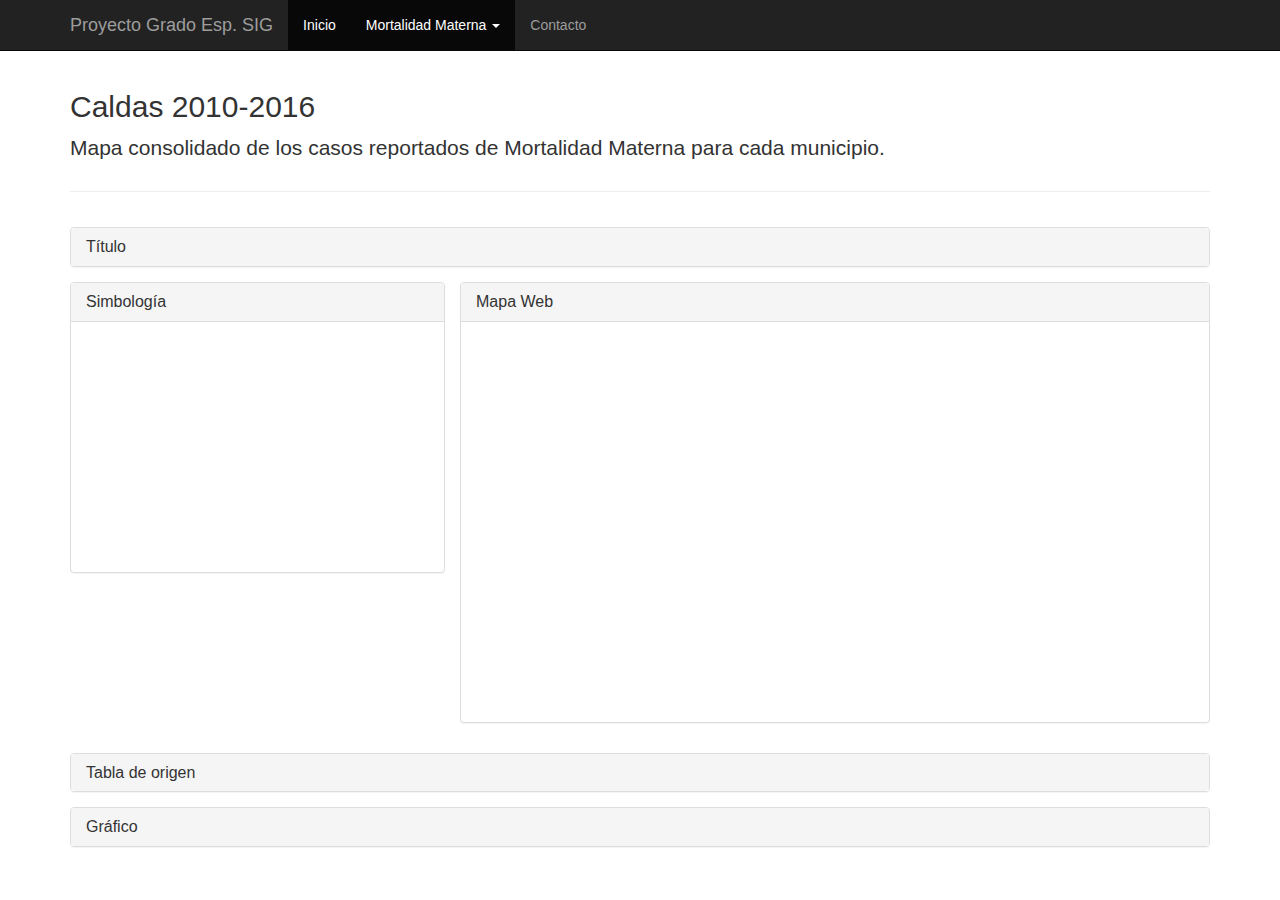
<file: index.html>
<!DOCTYPE html>
<html lang="en">
  <head>
    <meta charset="utf-8">
    <meta http-equiv="X-UA-Compatible" content="IE=edge">
    <meta name="viewport" content="width=device-width, initial-scale=1.0, maximum-scale=1.0, user-scalable=no">
    <meta name="description" content="">
    <meta name="author" content="">
    <link rel="shortcut icon" href="../../bootstrap_v3/docs-assets/ico/favicon.png">
    <!-- <link rel="stylesheet" type="text/css" href="http://ajax.aspnetcdn.com/ajax/jquery.dataTables/1.9.4/css/jquery.dataTables.css"> -->
    <link rel="stylesheet" type="text/css" href="https://cdn.datatables.net/1.10.15/css/jquery.dataTables.min.css">
    

    <title>Webmap Template for Bootstrap</title>

    <!-- Bootstrap core CSS -->
    <link href="//maxcdn.bootstrapcdn.com/bootstrap/3.3.2/css/bootstrap.min.css" rel="stylesheet">

    <!-- Custom styles for this template -->
    <link href="webmap-template.css" rel="stylesheet">

    <!-- Bootstrap-map-js -->
    <!-- <link rel="stylesheet" type="text/css" href="//js.arcgis.com/3.13/esri/css/esri.css">   
    <link rel="stylesheet" type="text/css" href="src/css/bootstrapmap.css">  -->  

    <link rel="stylesheet" type="text/css" href="//js.arcgis.com/3.13/esri/css/esri.css">   
    <link rel="stylesheet" type="text/css" href="bootstrapmap.css">

    <!-- Resources -->
<script src="https://www.amcharts.com/lib/3/amcharts.js"></script>
<script src="https://www.amcharts.com/lib/3/serial.js"></script>
<script src="https://www.amcharts.com/lib/3/plugins/export/export.min.js"></script>
<link rel="stylesheet" href="https://www.amcharts.com/lib/3/plugins/export/export.css" type="text/css" media="all" />
<script src="https://www.amcharts.com/lib/3/themes/none.js"></script>
   
    <style type="text/css">
    
      #mapDiv {
        min-height: 400px; 
        max-height: 600px;
      }
      
      #mapLegendDiv {
        height: 200px;  
        overflow-y: scroll; 
        margin-bottom: 20px;      
      }

      #mapTitle {
        margin-left: 15px;
      }

      #mapPanel {
        padding: 0;
      }

      .panel-group {
        margin-bottom: 0px;
      }

      .panel-group-map {
        margin-bottom: 15px;
      }

      table {
        border-collapse: none;
        border-spacing: none;
      }

      [class*="col-"] {
        margin-bottom: 15px;
      }   

      h2 {margin-top: 0}

      .col-sm-4 {
        padding-right: 0px;
      }  

      @media (max-width: 767px) {
        [class*="col-"] {
          margin-bottom: 2px;
        }
        .container.main {
          margin-top: 10px;
        }
        .col-sm-4 {
          padding-right: 15px;
        }
      }

      #chartdiv
      {
        width: 100%;
        height: 500px;
      }

    </style>


    <!-- HTML5 shim and Respond.js IE8 support of HTML5 elements and media queries -->
    <!--[if lt IE 9]>
      <script src="../bootstrap_v3/docs-assets/js/html5shiv.js"></script>
      <script src="../bootstrap_v3/docs-assets/js/respond.min.js"></script>
    <![endif]-->
  </head>

  <body>

    <div class="navbar navbar-inverse navbar-fixed-top">
      <div class="container">
        <div class="navbar-header">
          <button type="button" class="navbar-toggle" data-toggle="collapse" data-target=".navbar-collapse">
            <span class="icon-bar"></span>
            <span class="icon-bar"></span>
            <span class="icon-bar"></span>
          </button>
          <a class="navbar-brand" href="index.html">Proyecto Grado Esp. SIG</a>
        </div>
        <div class="collapse navbar-collapse">
          <ul class="nav navbar-nav">
            <li class="active"><a href="index.html">Inicio</a></li>
            <li class="active dropdown" id="basemapList">
              <a href="" class="dropdown-toggle" data-toggle="dropdown">Mortalidad Materna <b class="caret"></b></a>
              <ul class="dropdown-menu" id="myDropdown">
                <li><a href="Caldas2010.html">Casos 2010</a></li>
                <li><a href="Caldas2011.html">Casos 2011</a></li>
                <li><a href="Caldas2012.html">Casos 2012</a></li>
                <li><a href="Caldas2013.html">Casos 2013</a></li>
                <li><a href="Caldas2014.html">Casos 2014</a></li>
                <li><a href="Caldas2015.html">Casos 2015</a></li>
                <li><a href="Caldas2016.html">Casos 2016</a></li>
                <li class="divider"></li>
                <li><a href="index.html">Casos 2010-2016</a></li>
              </ul>
            </li>
            <li><a href="contact.html">Contacto</a></li>
          </ul>
        </div><!--/.nav-collapse -->
      </div>
    </div>

    <div class="container">

      <div class="row">
        <div class="col-xs-12">
          <div class="page-header">
            <h2>Caldas 2010-2016</h2>
            <p class="lead">Mapa consolidado de los casos reportados de Mortalidad Materna para cada municipio.</p>
          </div>
        </div>
      </div>

      <div class="row">
        <div class="col-sm-12">
         <div class="panel-group" id="accordion0">
            <div class="panel panel-default">
              <div class="panel-heading">
                <h4 class="panel-title">
                  <a class="accordion-toggle" data-toggle="collapse" data-parent="#accordion0" href="#collapseOne0">
                    Título
                  </a>
                </h4>
              </div>
              <div id="collapseOne0" class="panel-collapse collapse">
                <div class="panel-body">
                  <h4 id="mapTitle"></h4>
                </div>
              </div>
            </div>
          </div>
        </div>
      </div>

     <!-- Legend -->
      <div class="row">
        <div class="col-sm-4">
          <div class="panel-group" id="accordion1">
            <div class="panel panel-default">
              <div class="panel-heading">
                <h4 class="panel-title">
                  <a class="accordion-toggle" data-toggle="collapse" data-parent="#accordion1" href="#collapseOne1">
                    Simbología
                  </a>
                </h4>
              </div>
              <div id="collapseOne1" class="panel-collapse collapse in">
                <div class="panel-body">
                  <div id="mapLegendDiv"></div>
                </div>
              </div>
            </div>
          </div>
        </div>

        <!-- Map -->    
        <div class="col-sm-8">
          <div class="panel-group panel-group-map" id="accordion2">
            <div class="panel panel-default">
              <div class="panel-heading">
                <h4 class="panel-title">
                  <a class="accordion-toggle" data-toggle="collapse" data-parent="#accordion2" href="#collapseOne2">
                    Mapa Web
                  </a>
                </h4>
              </div>
              <div id="collapseOne2" class="panel-collapse collapse in">
                <div id="mapPanel" class="panel-body">
                  <div id="mapDiv"></div>
                </div>
              </div>
            </div>
          </div>
        </div>
      </div>
      <div class="row">
        <div class="col-sm-12">
         <div class="panel-group" id="accordion0">
            <div class="panel panel-default">
              <div class="panel-heading">
                <h4 class="panel-title">
                  <a class="accordion-toggle" data-toggle="collapse" data-parent="#accordion5" href="#collapseOne5">
                    Tabla de origen
                  </a>
                </h4>
              </div>
              <div id="collapseOne5" class="panel-collapse collapse">
                <div class="panel-body">
                  <table id="example" class="display" cellspacing="0" width="100%"></table>
                </div>
              </div>
            </div>
          </div>
        </div>
      </div>
      <div class="row">
        <div class="col-sm-12">
         <div class="panel-group" id="accordion0">
            <div class="panel panel-default">
              <div class="panel-heading">
                <h4 class="panel-title">
                  <a class="accordion-toggle" data-toggle="collapse" data-parent="#accordion6" href="#collapseOne6">
                    Gráfico
                  </a>
                </h4>
              </div>
              <div id="collapseOne6" class="panel-collapse collapse">
                <div class="panel-body">
                  <div id="chartdiv"></div>
                </div>
              </div>
            </div>
          </div>
        </div>
      </div>
      <!-- <div class="row">
        <div class="col-sm-12">
          <div id="chartdiv"></div>
        </div>
      </div> -->

    </div><!-- /.container -->
    <script type="text/javascript" charset="utf8" src="https://ajax.aspnetcdn.com/ajax/jQuery/jquery-1.8.2.min.js"></script>
  <script type="text/javascript" charset="utf8" src="https://cdn.datatables.net/1.10.15/js/jquery.dataTables.min.js"></script>
  <!-- <script type="text/javascript" charset="utf8" src="jquery.dataTables.min.js"></script> -->
  <!-- <script src="jquery.csv.js"></script> -->
    <script type="text/javascript">
      var package_path = window.location.pathname.substring(0, window.location.pathname.lastIndexOf('/'));
      console.log('dshfahsdhfajdsf'+package_path);
      var dojoConfig = {
          //The location.pathname.replace() logic below may look confusing but all its doing is
          // enabling us to load the api from a CDN and load local modules from the correct location.
          // packages: [{
          //     name: "application",
          //     location: package_path + '/src/js'
          // }]
          packages: [{
              name: "application",
              location: package_path + '/src/js'
          }]
      };

var chart = AmCharts.makeChart("chartdiv", {
    "theme": "none",
    "type": "serial",
    "dataProvider": [{
        "Municipio": "Manizales",
        "2010": 2,
        "2011": 4,
        "2012": 1,
        "2013": 1,
        "2014": 2,
        "2015": 2,
        "2016": 2
    }, {
        "Municipio": "La Dorada",
        "2010": 1,
        "2011": 0,
        "2012": 2,
        "2013": 0,
        "2014": 0,
        "2015": 0,
        "2016": 1
    }, {
        "Municipio": "Risaralda",
        "2010": 1,
        "2011": 0,
        "2012": 0,
        "2013": 0,
        "2014": 0,
        "2015": 0,
        "2016": 0
    }, {
        "Municipio": "Chinchiná",
        "2010": 1,
        "2011": 2,
        "2012": 0,
        "2013": 0,
        "2014": 2,
        "2015": 0,
        "2016": 0
    }, {
        "Municipio": "Samaná",
        "2010": 1,
        "2011": 0,
        "2012": 0,
        "2013": 0,
        "2014": 0,
        "2015": 0,
        "2016": 0
    }, {
        "Municipio": "Pensilvania",
        "2010": 1,
        "2011": 0,
        "2012": 0,
        "2013": 0,
        "2014": 0,
        "2015": 0,
        "2016": 0
    }, {
        "Municipio": "Aranzazu",
        "2010": 1,
        "2011": 0,
        "2012": 0,
        "2013": 0,
        "2014": 0,
        "2015": 1,
        "2016": 0
    }, {
        "Municipio": "Neira",
        "2010": 0,
        "2011": 1,
        "2012": 0,
        "2013": 0,
        "2014": 0,
        "2015": 0,
        "2016": 0
    }, {
        "Municipio": "Riosucio",
        "2010": 0,
        "2011": 1,
        "2012": 0,
        "2013": 0,
        "2014": 0,
        "2015": 0,
        "2016": 0
    }, {
        "Municipio": "Marquetalia",
        "2010": 0,
        "2011": 0,
        "2012": 2,
        "2013": 0,
        "2014": 1,
        "2015": 0,
        "2016": 0
    }, {
        "Municipio": "Villamaría",
        "2010": 0,
        "2011": 0,
        "2012": 2,
        "2013": 0,
        "2014": 1,
        "2015": 0,
        "2016": 0
    }, {
        "Municipio": "Viterbo",
        "2010": 0,
        "2011": 0,
        "2012": 0,
        "2013": 1,
        "2014": 0,
        "2015": 0,
        "2016": 1
    }, {
        "Municipio": "San josé",
        "2010": 0,
        "2011": 0,
        "2012": 0,
        "2013": 0,
        "2014": 0,
        "2015": 1,
        "2016": 0
    }, {
        "Municipio": "Anserma",
        "2010": 0,
        "2011": 0,
        "2012": 0,
        "2013": 0,
        "2014": 0,
        "2015": 1,
        "2016": 1
    }],
    "valueAxes": [{
        "stackType": "3d",
        "position": "left",
        "title": "Número de casos",
    }],
    "startDuration": 1,
    "graphs": [{
        "balloonText": "Casos mortalidad Materna [[category]] (2010): <b>[[value]]</b>",
        "fillAlphas": 0.9,
        "lineAlpha": 0.2,
        "title": "2010",
        "type": "column",
        "valueField": "2010"
    }, {
        "balloonText": "Casos mortalidad Materna [[category]] (2011): <b>[[value]]</b>",
        "fillAlphas": 0.9,
        "lineAlpha": 0.2,
        "title": "2011",
        "type": "column",
        "valueField": "2011"
    }, {
        "balloonText": "Casos mortalidad Materna [[category]] (2012): <b>[[value]]</b>",
        "fillAlphas": 0.9,
        "lineAlpha": 0.2,
        "title": "2012",
        "type": "column",
        "valueField": "2012"
    }, {
        "balloonText": "Casos mortalidad Materna [[category]] (2013): <b>[[value]]</b>",
        "fillAlphas": 0.9,
        "lineAlpha": 0.2,
        "title": "2013",
        "type": "column",
        "valueField": "2013"
    }, {
        "balloonText": "Casos mortalidad Materna [[category]] (2014): <b>[[value]]</b>",
        "fillAlphas": 0.9,
        "lineAlpha": 0.2,
        "title": "2014",
        "type": "column",
        "valueField": "2014"
    }, {
        "balloonText": "Casos mortalidad Materna [[category]] (2015): <b>[[value]]</b>",
        "fillAlphas": 0.9,
        "lineAlpha": 0.2,
        "title": "2015",
        "type": "column",
        "valueField": "2015"
    }, {
        "balloonText": "Casos mortalidad Materna [[category]] (2016): <b>[[value]]</b>",
        "fillAlphas": 0.9,
        "lineAlpha": 0.2,
        "title": "2016",
        "type": "column",
        "valueField": "2016"
    }],
    "plotAreaFillAlphas": 0.1,
    "depth3D": 60,
    "angle": 30,
    "categoryField": "Municipio",
    "categoryAxis": {
        "gridPosition": "start"
    },
    "export": {
      "enabled": true
     }
});
jQuery('.chart-input').off().on('input change',function() {
  var property  = jQuery(this).data('property');
  var target    = chart;
  chart.startDuration = 0;

  if ( property == 'topRadius') {
    target = chart.graphs[0];
        if ( this.value == 0 ) {
          this.value = undefined;
        }
  }

  target[property] = this.value;
  chart.validateNow();
});
      $.ajax({
   url:"Casos20102016.csv",
   dataType:"text",
   success:function(data)
   {
    var employee_data = data.split(/\r?\n|\r/);
    var table_data = '';
    for(var count = 0; count<employee_data.length; count++)
    {
     var cell_data = employee_data[count].split(",");
     if(count === 0)
      {
      table_data += '<thead>';
      table_data += '<tr>';
      for(var cell_count=0; cell_count<cell_data.length; cell_count++)
      {
        table_data += '<th>'+cell_data[cell_count]+'</th>';
      }
      table_data += '</tr>';
      table_data += '</thead>';
      }
      else
      {
        table_data += '<body>';
      table_data += '<tr>';
      for(var cell_count=0; cell_count<cell_data.length; cell_count++)
      {
        table_data += '<td>'+cell_data[cell_count]+'</td>';
      }
      table_data += '</tr>';
      table_data += '</body>';
      }
    }
    // table_data += '</table>';
    $('#example').html(table_data);
    $('#example').DataTable({
        "scrollX": true,
        "language": {
            "sProcessing":     "Procesando...",
            "sLengthMenu":     "Mostrar _MENU_ registros",
            "sZeroRecords":    "No se encontraron resultados",
            "sEmptyTable":     "Ningún dato disponible en esta tabla",
            "sInfo":           "Mostrando registros del _START_ al _END_ de un total de _TOTAL_ registros",
            "sInfoEmpty":      "Mostrando registros del 0 al 0 de un total de 0 registros",
            "sInfoFiltered":   "(filtrado de un total de _MAX_ registros)",
            "sInfoPostFix":    "",
            "sSearch":         "Buscar:",
            "sUrl":            "",
            "sInfoThousands":  ",",
            "sLoadingRecords": "Cargando...",
            // "oPaginate": {
            //     "sFirst":    "Primero",
            //     "sLast":     "Último",
            //     "sNext":     "Siguiente",
            //     "sPrevious": "Anterior"
            // },
            "paginate": {
      "previous": "Página anterior",
      "next": "Página siguiente"
    },
            "oAria": {
                "sSortAscending":  ": Activar para ordenar la columna de manera ascendente",
                "sSortDescending": ": Activar para ordenar la columna de manera descendente"
            }
        }
    } 
      );
   }
  });
    
    </script>
    <script src="//js.arcgis.com/3.13compact"></script>
    <script>
      require(["esri/map",
        "esri/dijit/Scalebar",
        "esri/dijit/Legend",
        "esri/arcgis/utils",
        "dojo/dom",
        "dojo/on",
        "dojo/query",
        "dojo/_base/json",
        "application/bootstrapmap",
        "dojo/domReady!"],
      function (Map, Scalebar, Legend, esriUtils, dom, on, query, dojo, BootstrapMap) {
        "use strict";

        var map,
          scalebar,
          legend;

        function loadWebmap() {
          // Get new webmap and extract map and map partss
          var mapDeferred = BootstrapMap.createWebMap("707297bf9d264a4bae9339c725ff14c6", "mapDiv",
          {
              slider: true,
              nav: false,
              smartNavigation: false,
              scrollWheelZoom: false
          });

          mapDeferred.then(function (response) {
              map = response.map;

          // Add titles
          dom.byId("mapTitle").innerHTML = response.itemInfo.item.title;
          //dom.byId("mapSubTitle").innerHTML = response.itemInfo.item.snippet;
          // Add scalebar and legend
          var layers = esriUtils.getLegendLayers(response);
          if (map.loaded) {
            initMapParts(layers);
          }
          else{
            on(map, "load", function () {
              initMapParts(layers);
            });
          }

          },function(error) {
            alert("Sorry, couldn't load webmap!");
            console.log("Error loading webmap: " + dojo.toJson(error));
          });
        }

        function initMapParts(layers) {
         //add scalebar
          scalebar = new Scalebar({
            map: map,
            scalebarUnit: 'english'
          });
          //add legend
          if (legend) {
            legend.map = map;
            legend.refresh(layers);
          }
          else {
            legend = new Legend({
                map:map,
                layerInfos:layers
              },"mapLegendDiv");
            legend.startup();
          }
        }

        // Load web map when page loads
        loadWebmap();

      });
    </script>
  <script>
//       $(document).ready(function() {
//     $('#example').DataTable();
// } );
    </script>

    <!-- Bootstrap core JavaScript
    ================================================== -->
    <!-- Placed at the end of the document so the pages load faster -->
    <script src="https://code.jquery.com/jquery-1.11.1.min.js"></script>
    <script src="//maxcdn.bootstrapcdn.com/bootstrap/3.3.2/js/bootstrap.min.js"></script>
  </body>
</html>
</file>
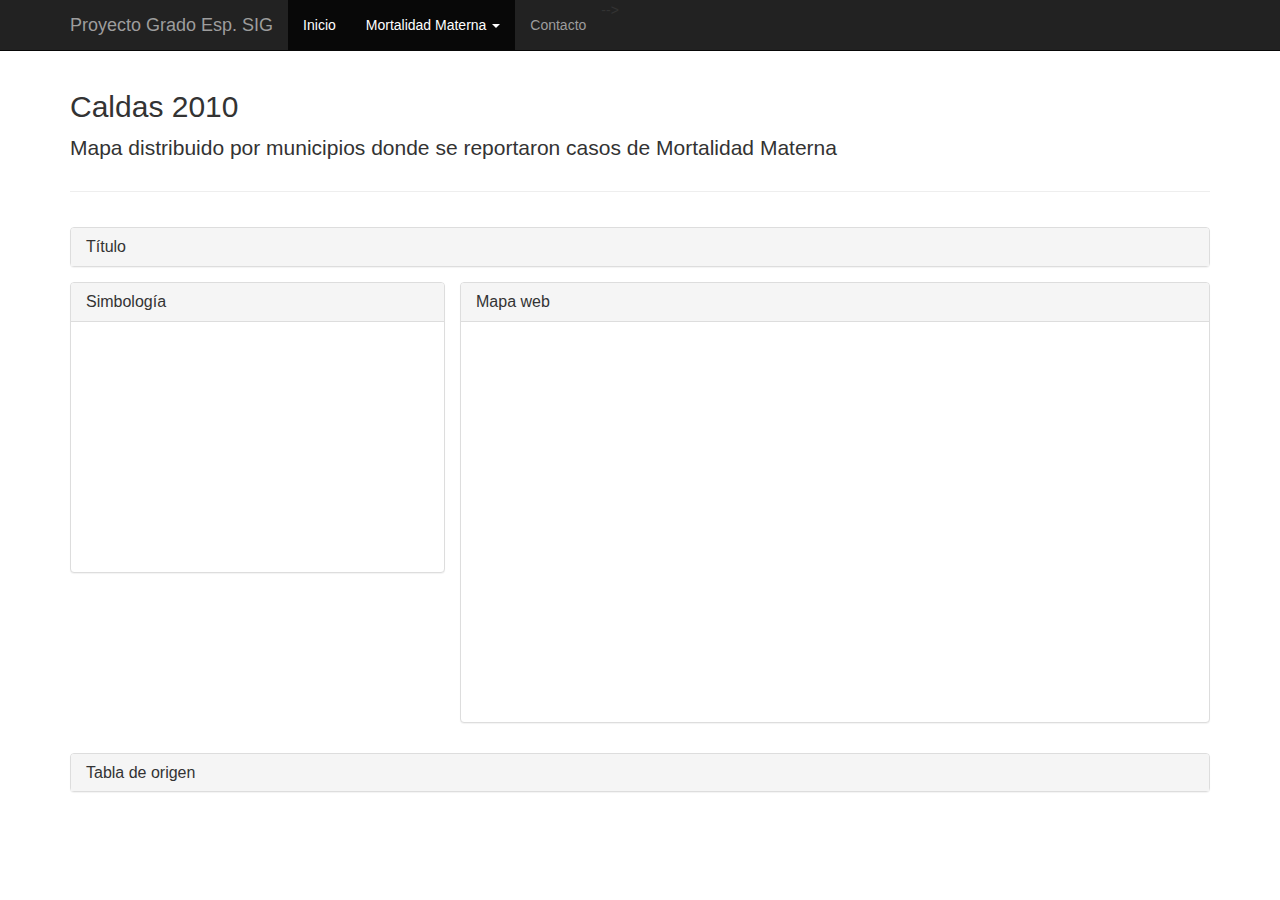
<file: Caldas2010.html>
<!DOCTYPE html>
<html lang="en">
  <head>
    <meta charset="utf-8">
    <meta http-equiv="X-UA-Compatible" content="IE=edge">
    <meta name="viewport" content="width=device-width, initial-scale=1.0, maximum-scale=1.0, user-scalable=no">
    <meta name="description" content="">
    <meta name="author" content="">
    <link rel="shortcut icon" href="../../bootstrap_v3/docs-assets/ico/favicon.png">

    <link rel="stylesheet" type="text/css" href="https://cdn.datatables.net/1.10.15/css/jquery.dataTables.min.css">
    

    <title>Webmap Template for Bootstrap</title>

    <!-- Bootstrap core CSS -->
    <link href="//maxcdn.bootstrapcdn.com/bootstrap/3.3.2/css/bootstrap.min.css" rel="stylesheet">

    <!-- Custom styles for this template -->
    <link href="webmap-template.css" rel="stylesheet">

    <!-- Bootstrap-map-js -->
    <!-- <link rel="stylesheet" type="text/css" href="//js.arcgis.com/3.13/esri/css/esri.css">   
    <link rel="stylesheet" type="text/css" href="src/css/bootstrapmap.css">  -->  

    <link rel="stylesheet" type="text/css" href="//js.arcgis.com/3.13/esri/css/esri.css">   
    <link rel="stylesheet" type="text/css" href="bootstrapmap.css">
   
    <style type="text/css">
    
      #mapDiv {
        min-height: 400px; 
        max-height: 600px;
      }
      
      #mapLegendDiv {
        height: 200px;  
        overflow-y: scroll; 
        margin-bottom: 20px;      
      }

      #mapTitle {
        margin-left: 15px;
      }

      #mapPanel {
        padding: 0;
      }

      .panel-group {
        margin-bottom: 0px;
      }

      .panel-group-map {
        margin-bottom: 15px;
      }

      table {
        border-collapse: none;
        border-spacing: none;
      }

      [class*="col-"] {
        margin-bottom: 15px;
      }   

      h2 {margin-top: 0}

      .col-sm-4 {
        padding-right: 0px;
      }  

      @media (max-width: 767px) {
        [class*="col-"] {
          margin-bottom: 2px;
        }
        .container.main {
          margin-top: 10px;
        }
        .col-sm-4 {
          padding-right: 15px;
        }
      }

    </style>

    <!-- HTML5 shim and Respond.js IE8 support of HTML5 elements and media queries -->
    <!--[if lt IE 9]>
      <script src="../bootstrap_v3/docs-assets/js/html5shiv.js"></script>
      <script src="../bootstrap_v3/docs-assets/js/respond.min.js"></script>
    <![endif]-->
  </head>

  <body>

    <div class="navbar navbar-inverse navbar-fixed-top">
      <div class="container">
        <div class="navbar-header">
          <button type="button" class="navbar-toggle" data-toggle="collapse" data-target=".navbar-collapse">
            <span class="icon-bar"></span>
            <span class="icon-bar"></span>
            <span class="icon-bar"></span>
          </button>
          <a class="navbar-brand" href="index.html">Proyecto Grado Esp. SIG</a>
        </div>
        <div class="collapse navbar-collapse">
          <ul class="nav navbar-nav">
            <li class="active"><a href="index.html">Inicio</a></li>
            <li class="active dropdown" id="basemapList">
              <a href="" class="dropdown-toggle" data-toggle="dropdown">Mortalidad Materna <b class="caret"></b></a>
              <ul class="dropdown-menu" id="myDropdown">
                <li><a href="Caldas2010.html">Casos 2010</a></li>
                <li><a href="Caldas2011.html">Casos 2011</a></li>
                <li><a href="Caldas2012.html">Casos 2012</a></li>
                <li><a href="Caldas2013.html">Casos 2013</a></li>
                <li><a href="Caldas2014.html">Casos 2014</a></li>
                <li><a href="Caldas2015.html">Casos 2015</a></li>
                <li><a href="Caldas2016.html">Casos 2016</a></li>
                <li class="divider"></li>
                <li><a href="index.html">Casos 2010-2016</a></li>
              </ul>
            </li>
            <!-- <!-- <li><a href="Caldas2010.html">Acerca de</a></li> --> -->
            <li><a href="contact.html">Contacto</a></li>
          </ul>
        </div><!--/.nav-collapse -->
      </div>
    </div>

    <div class="container">

      <div class="row">
        <div class="col-xs-12">
          <div class="page-header">
            <h2>Caldas 2010</h2>
            <p class="lead">Mapa distribuido por municipios donde se reportaron casos de Mortalidad Materna</p>
          </div>
        </div>
      </div>

      <div class="row">
        <div class="col-sm-12">
         <div class="panel-group" id="accordion0">
            <div class="panel panel-default">
              <div class="panel-heading">
                <h4 class="panel-title">
                  <a class="accordion-toggle" data-toggle="collapse" data-parent="#accordion0" href="#collapseOne0">
                    Título
                  </a>
                </h4>
              </div>
              <div id="collapseOne0" class="panel-collapse collapse">
                <div class="panel-body">
                  <h4 id="mapTitle"></h4>
                </div>
              </div>
            </div>
          </div>
        </div>
      </div>

     <!-- Legend -->
      <div class="row">
        <div class="col-sm-4">
          <div class="panel-group" id="accordion1">
            <div class="panel panel-default">
              <div class="panel-heading">
                <h4 class="panel-title">
                  <a class="accordion-toggle" data-toggle="collapse" data-parent="#accordion1" href="#collapseOne1">
                    Simbología
                  </a>
                </h4>
              </div>
              <div id="collapseOne1" class="panel-collapse collapse in">
                <div class="panel-body">
                  <div id="mapLegendDiv"></div>
                </div>
              </div>
            </div>
          </div>
        </div>

        <!-- Map -->    
        <div class="col-sm-8">
          <div class="panel-group panel-group-map" id="accordion2">
            <div class="panel panel-default">
              <div class="panel-heading">
                <h4 class="panel-title">
                  <a class="accordion-toggle" data-toggle="collapse" data-parent="#accordion2" href="#collapseOne2">
                    Mapa web
                  </a>
                </h4>
              </div>
              <div id="collapseOne2" class="panel-collapse collapse in">
                <div id="mapPanel" class="panel-body">
                  <div id="mapDiv"></div>
                </div>
              </div>
            </div>
          </div>
        </div>
      </div>
      <div class="row">
        <div class="col-sm-12">
         <div class="panel-group" id="accordion0">
            <div class="panel panel-default">
              <div class="panel-heading">
                <h4 class="panel-title">
                  <a class="accordion-toggle" data-toggle="collapse" data-parent="#accordion5" href="#collapseOne5">
                    Tabla de origen
                  </a>
                </h4>
              </div>
              <div id="collapseOne5" class="panel-collapse collapse">
                <div class="panel-body">
                  <table id="example" class="display" cellspacing="0" width="100%"></table>
                </div>
              </div>
            </div>
          </div>
        </div>
      </div>

    </div><!-- /.container -->
    <script type="text/javascript" charset="utf8" src="https://ajax.aspnetcdn.com/ajax/jQuery/jquery-1.8.2.min.js"></script>
  <script type="text/javascript" charset="utf8" src="https://cdn.datatables.net/1.10.15/js/jquery.dataTables.min.js"></script>
  <!-- <script src="jquery.csv.js"></script> -->
    <script type="text/javascript">
      var package_path = window.location.pathname.substring(0, window.location.pathname.lastIndexOf('/'));
      console.log('dshfahsdhfajdsf'+package_path);
      var dojoConfig = {
          //The location.pathname.replace() logic below may look confusing but all its doing is
          // enabling us to load the api from a CDN and load local modules from the correct location.
          // packages: [{
          //     name: "application",
          //     location: package_path + '/src/js'
          // }]
          packages: [{
              name: "application",
              location: package_path + '/src/js'
          }]
      };
      $.ajax({
   url:"Caldas2010Mort.csv",
   dataType:"text",
   success:function(data)
   {
    var employee_data = data.split(/\r?\n|\r/);
    var table_data = '';
    for(var count = 0; count<employee_data.length; count++)
    {
     var cell_data = employee_data[count].split(",");
     if(count === 0)
      {
      table_data += '<thead>';
      table_data += '<tr>';
      for(var cell_count=0; cell_count<cell_data.length; cell_count++)
      {
        table_data += '<th>'+cell_data[cell_count]+'</th>';
      }
      table_data += '</tr>';
      table_data += '</thead>';
      }
      else
      {
        table_data += '<body>';
      table_data += '<tr>';
      for(var cell_count=0; cell_count<cell_data.length; cell_count++)
      {
        table_data += '<td>'+cell_data[cell_count]+'</td>';
      }
      table_data += '</tr>';
      table_data += '</body>';
      }
    }
    // table_data += '</table>';
    $('#example').html(table_data);
    $('#example').DataTable({
      "scrollX":true,
        "language": {
            "sProcessing":     "Procesando...",
            "sLengthMenu":     "Mostrar _MENU_ registros",
            "sZeroRecords":    "No se encontraron resultados",
            "sEmptyTable":     "Ningún dato disponible en esta tabla",
            "sInfo":           "Mostrando registros del _START_ al _END_ de un total de _TOTAL_ registros",
            "sInfoEmpty":      "Mostrando registros del 0 al 0 de un total de 0 registros",
            "sInfoFiltered":   "(filtrado de un total de _MAX_ registros)",
            "sInfoPostFix":    "",
            "sSearch":         "Buscar:",
            "sUrl":            "",
            "sInfoThousands":  ",",
            "sLoadingRecords": "Cargando...",
            // "oPaginate": {
            //     "sFirst":    "Primero",
            //     "sLast":     "Último",
            //     "sNext":     "Siguiente",
            //     "sPrevious": "Anterior"
            // },
            "paginate": {
      "previous": "Página anterior",
      "next": "Página siguiente"
    },
            "oAria": {
                "sSortAscending":  ": Activar para ordenar la columna de manera ascendente",
                "sSortDescending": ": Activar para ordenar la columna de manera descendente"
            }
        }
    } 
      );
   }
  });
    
    </script>
    <script src="//js.arcgis.com/3.13compact"></script>
    <script>
      require(["esri/map",
        "esri/dijit/Scalebar",
        "esri/dijit/Legend",
        "esri/arcgis/utils",
        "dojo/dom",
        "dojo/on",
        "dojo/query",
        "dojo/_base/json",
        "application/bootstrapmap",
        "dojo/domReady!"],
      function (Map, Scalebar, Legend, esriUtils, dom, on, query, dojo, BootstrapMap) {
        "use strict";

        var map,
          scalebar,
          legend;

        function loadWebmap() {
          // Get new webmap and extract map and map parts
          var mapDeferred = BootstrapMap.createWebMap("3ce1b8d9ceea4a2284c85ab133748add", "mapDiv",
          {
              slider: true,
              nav: false,
              smartNavigation: false,
              scrollWheelZoom: false
          });

          mapDeferred.then(function (response) {
              map = response.map;

          // Add titles
          dom.byId("mapTitle").innerHTML = response.itemInfo.item.title;
          //dom.byId("mapSubTitle").innerHTML = response.itemInfo.item.snippet;
          // Add scalebar and legend
          var layers = esriUtils.getLegendLayers(response);
          if (map.loaded) {
            initMapParts(layers);
          }
          else{
            on(map, "load", function () {
              initMapParts(layers);
            });
          }

          },function(error) {
            alert("Sorry, couldn't load webmap!");
            console.log("Error loading webmap: " + dojo.toJson(error));
          });
        }

        function initMapParts(layers) {
         //add scalebar
          scalebar = new Scalebar({
            map: map,
            scalebarUnit: 'english'
          });
          //add legend
          if (legend) {
            legend.map = map;
            legend.refresh(layers);
          }
          else {
            legend = new Legend({
                map:map,
                layerInfos:layers
              },"mapLegendDiv");
            legend.startup();
          }
        }

        // Load web map when page loads
        loadWebmap();

      });
    </script>
  <script>
//       $(document).ready(function() {
//     $('#example').DataTable();
// } );
    </script>

    <!-- Bootstrap core JavaScript
    ================================================== -->
    <!-- Placed at the end of the document so the pages load faster -->
    <script src="https://code.jquery.com/jquery-1.11.1.min.js"></script>
    <script src="//maxcdn.bootstrapcdn.com/bootstrap/3.3.2/js/bootstrap.min.js"></script>
  </body>
</html>
</file>
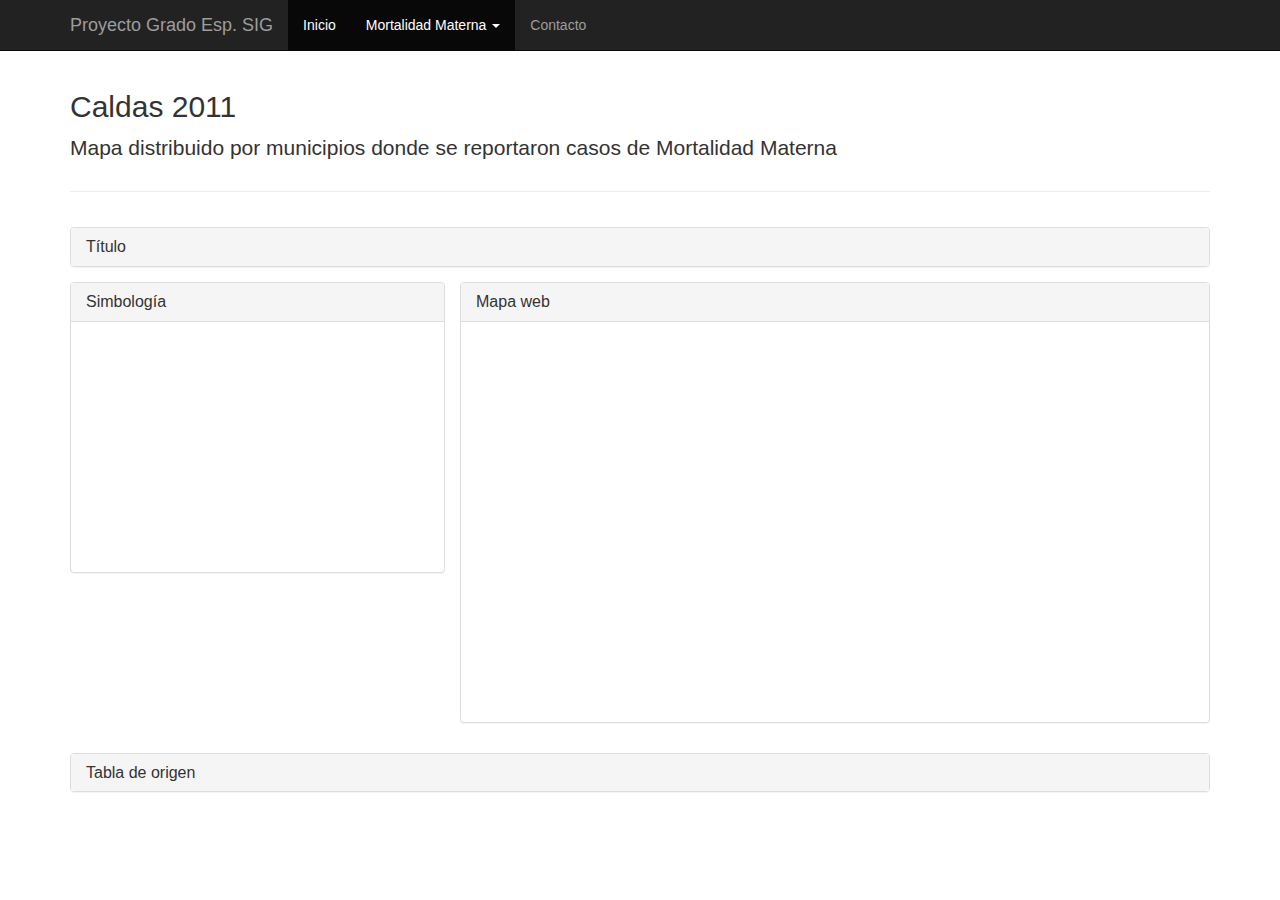
<file: Caldas2011.html>
<!DOCTYPE html>
<html lang="en">
  <head>
    <meta charset="utf-8">
    <meta http-equiv="X-UA-Compatible" content="IE=edge">
    <meta name="viewport" content="width=device-width, initial-scale=1.0, maximum-scale=1.0, user-scalable=no">
    <meta name="description" content="">
    <meta name="author" content="">
    <link rel="shortcut icon" href="../../bootstrap_v3/docs-assets/ico/favicon.png">

    <link rel="stylesheet" type="text/css" href="https://cdn.datatables.net/1.10.15/css/jquery.dataTables.min.css">
    

    <title>Webmap Template for Bootstrap</title>

    <!-- Bootstrap core CSS -->
    <link href="//maxcdn.bootstrapcdn.com/bootstrap/3.3.2/css/bootstrap.min.css" rel="stylesheet">

    <!-- Custom styles for this template -->
    <link href="webmap-template.css" rel="stylesheet">

    <!-- Bootstrap-map-js -->
    <!-- <link rel="stylesheet" type="text/css" href="//js.arcgis.com/3.13/esri/css/esri.css">   
    <link rel="stylesheet" type="text/css" href="src/css/bootstrapmap.css">  -->  

    <link rel="stylesheet" type="text/css" href="//js.arcgis.com/3.13/esri/css/esri.css">   
    <link rel="stylesheet" type="text/css" href="bootstrapmap.css">
   
    <style type="text/css">
    
      #mapDiv {
        min-height: 400px; 
        max-height: 600px;
      }
      
      #mapLegendDiv {
        height: 200px;  
        overflow-y: scroll; 
        margin-bottom: 20px;      
      }

      #mapTitle {
        margin-left: 15px;
      }

      #mapPanel {
        padding: 0;
      }

      .panel-group {
        margin-bottom: 0px;
      }

      .panel-group-map {
        margin-bottom: 15px;
      }

      table {
        border-collapse: none;
        border-spacing: none;
      }

      [class*="col-"] {
        margin-bottom: 15px;
      }   

      h2 {margin-top: 0}

      .col-sm-4 {
        padding-right: 0px;
      }  

      @media (max-width: 767px) {
        [class*="col-"] {
          margin-bottom: 2px;
        }
        .container.main {
          margin-top: 10px;
        }
        .col-sm-4 {
          padding-right: 15px;
        }
      }

    </style>

    <!-- HTML5 shim and Respond.js IE8 support of HTML5 elements and media queries -->
    <!--[if lt IE 9]>
      <script src="../bootstrap_v3/docs-assets/js/html5shiv.js"></script>
      <script src="../bootstrap_v3/docs-assets/js/respond.min.js"></script>
    <![endif]-->
  </head>

  <body>

    <div class="navbar navbar-inverse navbar-fixed-top">
      <div class="container">
        <div class="navbar-header">
          <button type="button" class="navbar-toggle" data-toggle="collapse" data-target=".navbar-collapse">
            <span class="icon-bar"></span>
            <span class="icon-bar"></span>
            <span class="icon-bar"></span>
          </button>
          <a class="navbar-brand" href="index.html">Proyecto Grado Esp. SIG</a>
        </div>
        <div class="collapse navbar-collapse">
          <ul class="nav navbar-nav">
            <li class="active"><a href="index.html">Inicio</a></li>
            <li class="active dropdown" id="basemapList">
              <a href="" class="dropdown-toggle" data-toggle="dropdown">Mortalidad Materna <b class="caret"></b></a>
              <ul class="dropdown-menu" id="myDropdown">
                <li><a href="Caldas2010.html">Casos 2010</a></li>
                <li><a href="Caldas2011.html">Casos 2011</a></li>
                <li><a href="Caldas2012.html">Casos 2012</a></li>
                <li><a href="Caldas2013.html">Casos 2013</a></li>
                <li><a href="Caldas2014.html">Casos 2014</a></li>
                <li><a href="Caldas2015.html">Casos 2015</a></li>
                <li><a href="Caldas2016.html">Casos 2016</a></li>
                <li class="divider"></li>
                <li><a href="index.html">Casos 2010-2016</a></li>
              </ul>
            </li>
            <!-- <li><a href="Caldas2010.html">Acerca de</a></li> -->
            <li><a href="contact.html">Contacto</a></li>
          </ul>
        </div><!--/.nav-collapse -->
      </div>
    </div>

    <div class="container">

      <div class="row">
        <div class="col-xs-12">
          <div class="page-header">
            <h2>Caldas 2011</h2>
            <p class="lead">Mapa distribuido por municipios donde se reportaron casos de Mortalidad Materna</p>
          </div>
        </div>
      </div>

     <div class="row">
        <div class="col-sm-12">
         <div class="panel-group" id="accordion0">
            <div class="panel panel-default">
              <div class="panel-heading">
                <h4 class="panel-title">
                  <a class="accordion-toggle" data-toggle="collapse" data-parent="#accordion0" href="#collapseOne0">
                    Título
                  </a>
                </h4>
              </div>
              <div id="collapseOne0" class="panel-collapse collapse">
                <div class="panel-body">
                  <h4 id="mapTitle"></h4>
                </div>
              </div>
            </div>
          </div>
        </div>
      </div>

     <!-- Legend -->
      <div class="row">
        <div class="col-sm-4">
          <div class="panel-group" id="accordion1">
            <div class="panel panel-default">
              <div class="panel-heading">
                <h4 class="panel-title">
                  <a class="accordion-toggle" data-toggle="collapse" data-parent="#accordion1" href="#collapseOne1">
                    Simbología
                  </a>
                </h4>
              </div>
              <div id="collapseOne1" class="panel-collapse collapse in">
                <div class="panel-body">
                  <div id="mapLegendDiv"></div>
                </div>
              </div>
            </div>
          </div>
        </div>

        <!-- Map -->    
        <div class="col-sm-8">
          <div class="panel-group panel-group-map" id="accordion2">
            <div class="panel panel-default">
              <div class="panel-heading">
                <h4 class="panel-title">
                  <a class="accordion-toggle" data-toggle="collapse" data-parent="#accordion2" href="#collapseOne2">
                    Mapa web
                  </a>
                </h4>
              </div>
              <div id="collapseOne2" class="panel-collapse collapse in">
                <div id="mapPanel" class="panel-body">
                  <div id="mapDiv"></div>
                </div>
              </div>
            </div>
          </div>
        </div>
      </div>
      <div class="row">
        <div class="col-sm-12">
         <div class="panel-group" id="accordion0">
            <div class="panel panel-default">
              <div class="panel-heading">
                <h4 class="panel-title">
                  <a class="accordion-toggle" data-toggle="collapse" data-parent="#accordion5" href="#collapseOne5">
                    Tabla de origen
                  </a>
                </h4>
              </div>
              <div id="collapseOne5" class="panel-collapse collapse">
                <div class="panel-body">
                  <table id="example" class="display" cellspacing="0" width="100%"></table>
                </div>
              </div>
            </div>
          </div>
        </div>
      </div>

    </div><!-- /.container -->
    <script type="text/javascript" charset="utf8" src="https://ajax.aspnetcdn.com/ajax/jQuery/jquery-1.8.2.min.js"></script>
  <script type="text/javascript" charset="utf8" src="https://cdn.datatables.net/1.10.15/js/jquery.dataTables.min.js"></script>
  <!-- <script src="jquery.csv.js"></script> -->
    <script type="text/javascript">
      var package_path = window.location.pathname.substring(0, window.location.pathname.lastIndexOf('/'));
      console.log('dshfahsdhfajdsf'+package_path);
      var dojoConfig = {
          //The location.pathname.replace() logic below may look confusing but all its doing is
          // enabling us to load the api from a CDN and load local modules from the correct location.
          // packages: [{
          //     name: "application",
          //     location: package_path + '/src/js'
          // }]
          packages: [{
              name: "application",
              location: package_path + '/src/js'
          }]
      };
      $.ajax({
   url:"Caldas2011Mort.csv",
   dataType:"text",
   success:function(data)
   {
    var employee_data = data.split(/\r?\n|\r/);
    var table_data = '';
    for(var count = 0; count<employee_data.length; count++)
    {
     var cell_data = employee_data[count].split(",");
     if(count === 0)
      {
      table_data += '<thead>';
      table_data += '<tr>';
      for(var cell_count=0; cell_count<cell_data.length; cell_count++)
      {
        table_data += '<th>'+cell_data[cell_count]+'</th>';
      }
      table_data += '</tr>';
      table_data += '</thead>';
      }
      else
      {
        table_data += '<body>';
      table_data += '<tr>';
      for(var cell_count=0; cell_count<cell_data.length; cell_count++)
      {
        table_data += '<td>'+cell_data[cell_count]+'</td>';
      }
      table_data += '</tr>';
      table_data += '</body>';
      }
    }
    // table_data += '</table>';
    $('#example').html(table_data);
    $('#example').DataTable({
      "scrollX":true,
        "language": {
            "sProcessing":     "Procesando...",
            "sLengthMenu":     "Mostrar _MENU_ registros",
            "sZeroRecords":    "No se encontraron resultados",
            "sEmptyTable":     "Ningún dato disponible en esta tabla",
            "sInfo":           "Mostrando registros del _START_ al _END_ de un total de _TOTAL_ registros",
            "sInfoEmpty":      "Mostrando registros del 0 al 0 de un total de 0 registros",
            "sInfoFiltered":   "(filtrado de un total de _MAX_ registros)",
            "sInfoPostFix":    "",
            "sSearch":         "Buscar:",
            "sUrl":            "",
            "sInfoThousands":  ",",
            "sLoadingRecords": "Cargando...",
            // "oPaginate": {
            //     "sFirst":    "Primero",
            //     "sLast":     "Último",
            //     "sNext":     "Siguiente",
            //     "sPrevious": "Anterior"
            // },
            "paginate": {
      "previous": "Página anterior",
      "next": "Página siguiente"
    },
            "oAria": {
                "sSortAscending":  ": Activar para ordenar la columna de manera ascendente",
                "sSortDescending": ": Activar para ordenar la columna de manera descendente"
            }
        }
    } 
      );
   }
  });
    
    </script>
    <script src="//js.arcgis.com/3.13compact"></script>
    <script>
      require(["esri/map",
        "esri/dijit/Scalebar",
        "esri/dijit/Legend",
        "esri/arcgis/utils",
        "dojo/dom",
        "dojo/on",
        "dojo/query",
        "dojo/_base/json",
        "application/bootstrapmap",
        "dojo/domReady!"],
      function (Map, Scalebar, Legend, esriUtils, dom, on, query, dojo, BootstrapMap) {
        "use strict";

        var map,
          scalebar,
          legend;

        function loadWebmap() {
          // Get new webmap and extract map and map parts
          var mapDeferred = BootstrapMap.createWebMap("57951122c96444c1aba20429630e36d3", "mapDiv",
          {
              slider: true,
              nav: false,
              smartNavigation: false,
              scrollWheelZoom: false
          });

          mapDeferred.then(function (response) {
              map = response.map;

          // Add titles
          dom.byId("mapTitle").innerHTML = response.itemInfo.item.title;
          //dom.byId("mapSubTitle").innerHTML = response.itemInfo.item.snippet;
          // Add scalebar and legend
          var layers = esriUtils.getLegendLayers(response);
          if (map.loaded) {
            initMapParts(layers);
          }
          else{
            on(map, "load", function () {
              initMapParts(layers);
            });
          }

          },function(error) {
            alert("Sorry, couldn't load webmap!");
            console.log("Error loading webmap: " + dojo.toJson(error));
          });
        }

        function initMapParts(layers) {
         //add scalebar
          scalebar = new Scalebar({
            map: map,
            scalebarUnit: 'english'
          });
          //add legend
          if (legend) {
            legend.map = map;
            legend.refresh(layers);
          }
          else {
            legend = new Legend({
                map:map,
                layerInfos:layers
              },"mapLegendDiv");
            legend.startup();
          }
        }

        // Load web map when page loads
        loadWebmap();

      });
    </script>
  <script>
//       $(document).ready(function() {
//     $('#example').DataTable();
// } );
    </script>

    <!-- Bootstrap core JavaScript
    ================================================== -->
    <!-- Placed at the end of the document so the pages load faster -->
    <script src="https://code.jquery.com/jquery-1.11.1.min.js"></script>
    <script src="//maxcdn.bootstrapcdn.com/bootstrap/3.3.2/js/bootstrap.min.js"></script>
  </body>
</html>
</file>
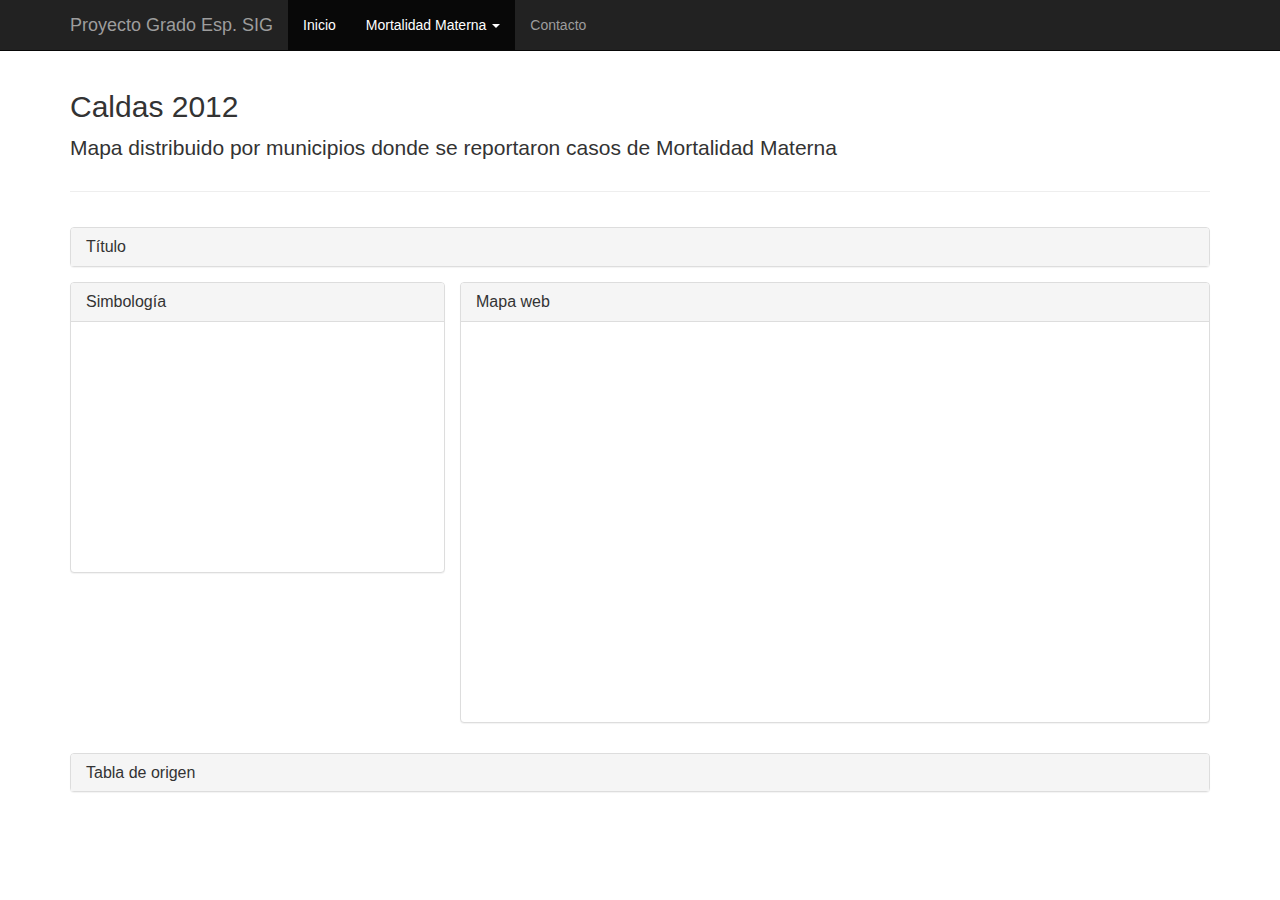
<file: Caldas2012.html>
<!DOCTYPE html>
<html lang="en">
  <head>
    <meta charset="utf-8">
    <meta http-equiv="X-UA-Compatible" content="IE=edge">
    <meta name="viewport" content="width=device-width, initial-scale=1.0, maximum-scale=1.0, user-scalable=no">
    <meta name="description" content="">
    <meta name="author" content="">
    <link rel="shortcut icon" href="../../bootstrap_v3/docs-assets/ico/favicon.png">

    <link rel="stylesheet" type="text/css" href="https://cdn.datatables.net/1.10.15/css/jquery.dataTables.min.css">
    

    <title>Webmap Template for Bootstrap</title>

    <!-- Bootstrap core CSS -->
    <link href="//maxcdn.bootstrapcdn.com/bootstrap/3.3.2/css/bootstrap.min.css" rel="stylesheet">

    <!-- Custom styles for this template -->
    <link href="webmap-template.css" rel="stylesheet">

    <!-- Bootstrap-map-js -->
    <!-- <link rel="stylesheet" type="text/css" href="//js.arcgis.com/3.13/esri/css/esri.css">   
    <link rel="stylesheet" type="text/css" href="src/css/bootstrapmap.css">  -->  

    <link rel="stylesheet" type="text/css" href="//js.arcgis.com/3.13/esri/css/esri.css">   
    <link rel="stylesheet" type="text/css" href="bootstrapmap.css">
   
    <style type="text/css">
    
      #mapDiv {
        min-height: 400px; 
        max-height: 600px;
      }
      
      #mapLegendDiv {
        height: 200px;  
        overflow-y: scroll; 
        margin-bottom: 20px;      
      }

      #mapTitle {
        margin-left: 15px;
      }

      #mapPanel {
        padding: 0;
      }

      .panel-group {
        margin-bottom: 0px;
      }

      .panel-group-map {
        margin-bottom: 15px;
      }

      table {
        border-collapse: none;
        border-spacing: none;
      }

      [class*="col-"] {
        margin-bottom: 15px;
      }   

      h2 {margin-top: 0}

      .col-sm-4 {
        padding-right: 0px;
      }  

      @media (max-width: 767px) {
        [class*="col-"] {
          margin-bottom: 2px;
        }
        .container.main {
          margin-top: 10px;
        }
        .col-sm-4 {
          padding-right: 15px;
        }
      }

    </style>

    <!-- HTML5 shim and Respond.js IE8 support of HTML5 elements and media queries -->
    <!--[if lt IE 9]>
      <script src="../bootstrap_v3/docs-assets/js/html5shiv.js"></script>
      <script src="../bootstrap_v3/docs-assets/js/respond.min.js"></script>
    <![endif]-->
  </head>

  <body>

    <div class="navbar navbar-inverse navbar-fixed-top">
      <div class="container">
        <div class="navbar-header">
          <button type="button" class="navbar-toggle" data-toggle="collapse" data-target=".navbar-collapse">
            <span class="icon-bar"></span>
            <span class="icon-bar"></span>
            <span class="icon-bar"></span>
          </button>
          <a class="navbar-brand" href="index.html">Proyecto Grado Esp. SIG</a>
        </div>
        <div class="collapse navbar-collapse">
          <ul class="nav navbar-nav">
            <li class="active"><a href="index.html">Inicio</a></li>
            <li class="active dropdown" id="basemapList">
              <a href="" class="dropdown-toggle" data-toggle="dropdown">Mortalidad Materna <b class="caret"></b></a>
              <ul class="dropdown-menu" id="myDropdown">
                <li><a href="Caldas2010.html">Casos 2010</a></li>
                <li><a href="Caldas2011.html">Casos 2011</a></li>
                <li><a href="Caldas2012.html">Casos 2012</a></li>
                <li><a href="Caldas2013.html">Casos 2013</a></li>
                <li><a href="Caldas2014.html">Casos 2014</a></li>
                <li><a href="Caldas2015.html">Casos 2015</a></li>
                <li><a href="Caldas2016.html">Casos 2016</a></li>
                <li class="divider"></li>
                <li><a href="index.html">Casos 2010-2016</a></li>
              </ul>
            </li>
            <!-- <li><a href="Caldas2010.html">Acerca de</a></li> -->
            <li><a href="contact.html">Contacto</a></li>
          </ul>
        </div><!--/.nav-collapse -->
      </div>
    </div>

    <div class="container">

      <div class="row">
        <div class="col-xs-12">
          <div class="page-header">
            <h2>Caldas 2012</h2>
            <p class="lead">Mapa distribuido por municipios donde se reportaron casos de Mortalidad Materna</p>
          </div>
        </div>
      </div>

      <div class="row">
        <div class="col-sm-12">
         <div class="panel-group" id="accordion0">
            <div class="panel panel-default">
              <div class="panel-heading">
                <h4 class="panel-title">
                  <a class="accordion-toggle" data-toggle="collapse" data-parent="#accordion0" href="#collapseOne0">
                    Título
                  </a>
                </h4>
              </div>
              <div id="collapseOne0" class="panel-collapse collapse">
                <div class="panel-body">
                  <h4 id="mapTitle"></h4>
                </div>
              </div>
            </div>
          </div>
        </div>
      </div>

     <!-- Legend -->
      <div class="row">
        <div class="col-sm-4">
          <div class="panel-group" id="accordion1">
            <div class="panel panel-default">
              <div class="panel-heading">
                <h4 class="panel-title">
                  <a class="accordion-toggle" data-toggle="collapse" data-parent="#accordion1" href="#collapseOne1">
                    Simbología
                  </a>
                </h4>
              </div>
              <div id="collapseOne1" class="panel-collapse collapse in">
                <div class="panel-body">
                  <div id="mapLegendDiv"></div>
                </div>
              </div>
            </div>
          </div>
        </div>

        <!-- Map -->    
        <div class="col-sm-8">
          <div class="panel-group panel-group-map" id="accordion2">
            <div class="panel panel-default">
              <div class="panel-heading">
                <h4 class="panel-title">
                  <a class="accordion-toggle" data-toggle="collapse" data-parent="#accordion2" href="#collapseOne2">
                    Mapa web
                  </a>
                </h4>
              </div>
              <div id="collapseOne2" class="panel-collapse collapse in">
                <div id="mapPanel" class="panel-body">
                  <div id="mapDiv"></div>
                </div>
              </div>
            </div>
          </div>
        </div>
      </div>
      <div class="row">
        <div class="col-sm-12">
         <div class="panel-group" id="accordion0">
            <div class="panel panel-default">
              <div class="panel-heading">
                <h4 class="panel-title">
                  <a class="accordion-toggle" data-toggle="collapse" data-parent="#accordion5" href="#collapseOne5">
                    Tabla de origen
                  </a>
                </h4>
              </div>
              <div id="collapseOne5" class="panel-collapse collapse">
                <div class="panel-body">
                  <table id="example" class="display" cellspacing="0" width="100%"></table>
                </div>
              </div>
            </div>
          </div>
        </div>
      </div>

    </div><!-- /.container -->
    <script type="text/javascript" charset="utf8" src="https://ajax.aspnetcdn.com/ajax/jQuery/jquery-1.8.2.min.js"></script>
  <script type="text/javascript" charset="utf8" src="https://cdn.datatables.net/1.10.15/js/jquery.dataTables.min.js"></script>
  <!-- <script src="jquery.csv.js"></script> -->
    <script type="text/javascript">
      var package_path = window.location.pathname.substring(0, window.location.pathname.lastIndexOf('/'));
      console.log('dshfahsdhfajdsf'+package_path);
      var dojoConfig = {
          //The location.pathname.replace() logic below may look confusing but all its doing is
          // enabling us to load the api from a CDN and load local modules from the correct location.
          // packages: [{
          //     name: "application",
          //     location: package_path + '/src/js'
          // }]
          packages: [{
              name: "application",
              location: package_path + '/src/js'
          }]
      };
      $.ajax({
   url:"Caldas2012Mort.csv",
   dataType:"text",
   success:function(data)
   {
    var employee_data = data.split(/\r?\n|\r/);
    var table_data = '';
    for(var count = 0; count<employee_data.length; count++)
    {
     var cell_data = employee_data[count].split(",");
     if(count === 0)
      {
      table_data += '<thead>';
      table_data += '<tr>';
      for(var cell_count=0; cell_count<cell_data.length; cell_count++)
      {
        table_data += '<th>'+cell_data[cell_count]+'</th>';
      }
      table_data += '</tr>';
      table_data += '</thead>';
      }
      else
      {
        table_data += '<body>';
      table_data += '<tr>';
      for(var cell_count=0; cell_count<cell_data.length; cell_count++)
      {
        table_data += '<td>'+cell_data[cell_count]+'</td>';
      }
      table_data += '</tr>';
      table_data += '</body>';
      }
    }
    // table_data += '</table>';
    $('#example').html(table_data);
    $('#example').DataTable({
      "scrollX":true,
        "language": {
            "sProcessing":     "Procesando...",
            "sLengthMenu":     "Mostrar _MENU_ registros",
            "sZeroRecords":    "No se encontraron resultados",
            "sEmptyTable":     "Ningún dato disponible en esta tabla",
            "sInfo":           "Mostrando registros del _START_ al _END_ de un total de _TOTAL_ registros",
            "sInfoEmpty":      "Mostrando registros del 0 al 0 de un total de 0 registros",
            "sInfoFiltered":   "(filtrado de un total de _MAX_ registros)",
            "sInfoPostFix":    "",
            "sSearch":         "Buscar:",
            "sUrl":            "",
            "sInfoThousands":  ",",
            "sLoadingRecords": "Cargando...",
            // "oPaginate": {
            //     "sFirst":    "Primero",
            //     "sLast":     "Último",
            //     "sNext":     "Siguiente",
            //     "sPrevious": "Anterior"
            // },
            "paginate": {
      "previous": "Página anterior",
      "next": "Página siguiente"
    },
            "oAria": {
                "sSortAscending":  ": Activar para ordenar la columna de manera ascendente",
                "sSortDescending": ": Activar para ordenar la columna de manera descendente"
            }
        }
    } 
      );
   }
  });
    
    </script>
    <script src="//js.arcgis.com/3.13compact"></script>
    <script>
      require(["esri/map",
        "esri/dijit/Scalebar",
        "esri/dijit/Legend",
        "esri/arcgis/utils",
        "dojo/dom",
        "dojo/on",
        "dojo/query",
        "dojo/_base/json",
        "application/bootstrapmap",
        "dojo/domReady!"],
      function (Map, Scalebar, Legend, esriUtils, dom, on, query, dojo, BootstrapMap) {
        "use strict";

        var map,
          scalebar,
          legend;

        function loadWebmap() {
          // Get new webmap and extract map and map parts
          var mapDeferred = BootstrapMap.createWebMap("8050774172ac490f8da814c2d9996537", "mapDiv",
          {
              slider: true,
              nav: false,
              smartNavigation: false,
              scrollWheelZoom: false
          });

          mapDeferred.then(function (response) {
              map = response.map;

          // Add titles
          dom.byId("mapTitle").innerHTML = response.itemInfo.item.title;
          //dom.byId("mapSubTitle").innerHTML = response.itemInfo.item.snippet;
          // Add scalebar and legend
          var layers = esriUtils.getLegendLayers(response);
          if (map.loaded) {
            initMapParts(layers);
          }
          else{
            on(map, "load", function () {
              initMapParts(layers);
            });
          }

          },function(error) {
            alert("Sorry, couldn't load webmap!");
            console.log("Error loading webmap: " + dojo.toJson(error));
          });
        }

        function initMapParts(layers) {
         //add scalebar
          scalebar = new Scalebar({
            map: map,
            scalebarUnit: 'english'
          });
          //add legend
          if (legend) {
            legend.map = map;
            legend.refresh(layers);
          }
          else {
            legend = new Legend({
                map:map,
                layerInfos:layers
              },"mapLegendDiv");
            legend.startup();
          }
        }

        // Load web map when page loads
        loadWebmap();

      });
    </script>
  <script>
//       $(document).ready(function() {
//     $('#example').DataTable();
// } );
    </script>

    <!-- Bootstrap core JavaScript
    ================================================== -->
    <!-- Placed at the end of the document so the pages load faster -->
    <script src="https://code.jquery.com/jquery-1.11.1.min.js"></script>
    <script src="//maxcdn.bootstrapcdn.com/bootstrap/3.3.2/js/bootstrap.min.js"></script>
  </body>
</html>
</file>
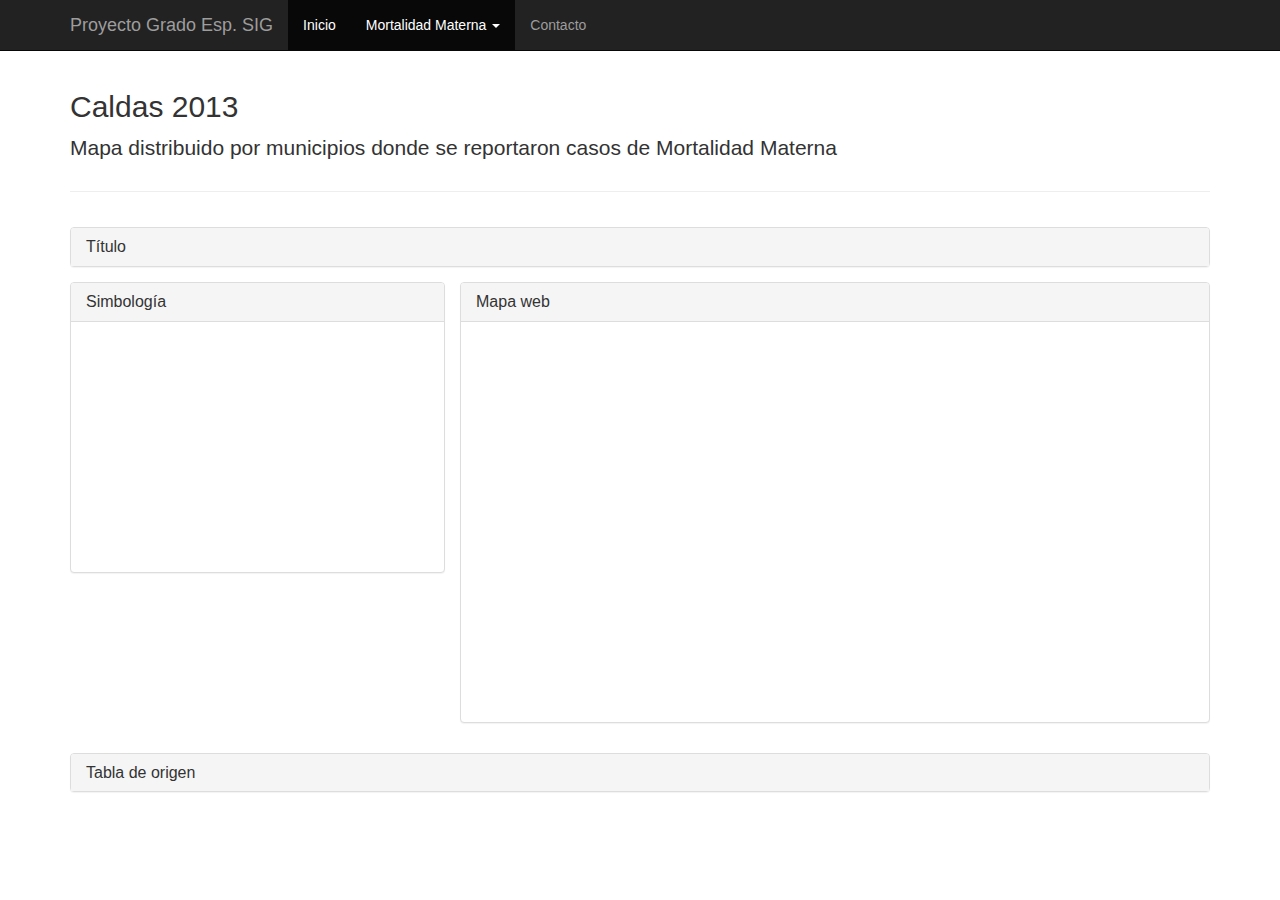
<file: Caldas2013.html>
<!DOCTYPE html>
<html lang="en">
  <head>
    <meta charset="utf-8">
    <meta http-equiv="X-UA-Compatible" content="IE=edge">
    <meta name="viewport" content="width=device-width, initial-scale=1.0, maximum-scale=1.0, user-scalable=no">
    <meta name="description" content="">
    <meta name="author" content="">
    <link rel="shortcut icon" href="../../bootstrap_v3/docs-assets/ico/favicon.png">

    <link rel="stylesheet" type="text/css" href="https://cdn.datatables.net/1.10.15/css/jquery.dataTables.min.css">
    

    <title>Webmap Template for Bootstrap</title>

    <!-- Bootstrap core CSS -->
    <link href="//maxcdn.bootstrapcdn.com/bootstrap/3.3.2/css/bootstrap.min.css" rel="stylesheet">

    <!-- Custom styles for this template -->
    <link href="webmap-template.css" rel="stylesheet">

    <!-- Bootstrap-map-js -->
    <!-- <link rel="stylesheet" type="text/css" href="//js.arcgis.com/3.13/esri/css/esri.css">   
    <link rel="stylesheet" type="text/css" href="src/css/bootstrapmap.css">  -->  

    <link rel="stylesheet" type="text/css" href="//js.arcgis.com/3.13/esri/css/esri.css">   
    <link rel="stylesheet" type="text/css" href="bootstrapmap.css">
   
    <style type="text/css">
    
      #mapDiv {
        min-height: 400px; 
        max-height: 600px;
      }
      
      #mapLegendDiv {
        height: 200px;  
        overflow-y: scroll; 
        margin-bottom: 20px;      
      }

      #mapTitle {
        margin-left: 15px;
      }

      #mapPanel {
        padding: 0;
      }

      .panel-group {
        margin-bottom: 0px;
      }

      .panel-group-map {
        margin-bottom: 15px;
      }

      table {
        border-collapse: none;
        border-spacing: none;
      }

      [class*="col-"] {
        margin-bottom: 15px;
      }   

      h2 {margin-top: 0}

      .col-sm-4 {
        padding-right: 0px;
      }  

      @media (max-width: 767px) {
        [class*="col-"] {
          margin-bottom: 2px;
        }
        .container.main {
          margin-top: 10px;
        }
        .col-sm-4 {
          padding-right: 15px;
        }
      }

    </style>

    <!-- HTML5 shim and Respond.js IE8 support of HTML5 elements and media queries -->
    <!--[if lt IE 9]>
      <script src="../bootstrap_v3/docs-assets/js/html5shiv.js"></script>
      <script src="../bootstrap_v3/docs-assets/js/respond.min.js"></script>
    <![endif]-->
  </head>

  <body>

    <div class="navbar navbar-inverse navbar-fixed-top">
      <div class="container">
        <div class="navbar-header">
          <button type="button" class="navbar-toggle" data-toggle="collapse" data-target=".navbar-collapse">
            <span class="icon-bar"></span>
            <span class="icon-bar"></span>
            <span class="icon-bar"></span>
          </button>
          <a class="navbar-brand" href="index.html">Proyecto Grado Esp. SIG</a>
        </div>
        <div class="collapse navbar-collapse">
          <ul class="nav navbar-nav">
            <li class="active"><a href="index.html">Inicio</a></li>
            <li class="active dropdown" id="basemapList">
              <a href="" class="dropdown-toggle" data-toggle="dropdown">Mortalidad Materna <b class="caret"></b></a>
              <ul class="dropdown-menu" id="myDropdown">
                <li><a href="Caldas2010.html">Casos 2010</a></li>
                <li><a href="Caldas2011.html">Casos 2011</a></li>
                <li><a href="Caldas2012.html">Casos 2012</a></li>
                <li><a href="Caldas2013.html">Casos 2013</a></li>
                <li><a href="Caldas2014.html">Casos 2014</a></li>
                <li><a href="Caldas2015.html">Casos 2015</a></li>
                <li><a href="Caldas2016.html">Casos 2016</a></li>
                <li class="divider"></li>
                <li><a href="index.html">Casos 2010-2016</a></li>
              </ul>
            </li>
            <!-- <li><a href="Caldas2010.html">Acerca de</a></li> -->
            <li><a href="contact.html">Contacto</a></li>
          </ul>
        </div><!--/.nav-collapse -->
      </div>
    </div>

    <div class="container">

      <div class="row">
        <div class="col-xs-12">
          <div class="page-header">
            <h2>Caldas 2013</h2>
            <p class="lead">Mapa distribuido por municipios donde se reportaron casos de Mortalidad Materna</p>
          </div>
        </div>
      </div>

      <div class="row">
        <div class="col-sm-12">
         <div class="panel-group" id="accordion0">
            <div class="panel panel-default">
              <div class="panel-heading">
                <h4 class="panel-title">
                  <a class="accordion-toggle" data-toggle="collapse" data-parent="#accordion0" href="#collapseOne0">
                    Título
                  </a>
                </h4>
              </div>
              <div id="collapseOne0" class="panel-collapse collapse">
                <div class="panel-body">
                  <h4 id="mapTitle"></h4>
                </div>
              </div>
            </div>
          </div>
        </div>
      </div>

     <!-- Legend -->
      <div class="row">
        <div class="col-sm-4">
          <div class="panel-group" id="accordion1">
            <div class="panel panel-default">
              <div class="panel-heading">
                <h4 class="panel-title">
                  <a class="accordion-toggle" data-toggle="collapse" data-parent="#accordion1" href="#collapseOne1">
                    Simbología
                  </a>
                </h4>
              </div>
              <div id="collapseOne1" class="panel-collapse collapse in">
                <div class="panel-body">
                  <div id="mapLegendDiv"></div>
                </div>
              </div>
            </div>
          </div>
        </div>

        <!-- Map -->    
        <div class="col-sm-8">
          <div class="panel-group panel-group-map" id="accordion2">
            <div class="panel panel-default">
              <div class="panel-heading">
                <h4 class="panel-title">
                  <a class="accordion-toggle" data-toggle="collapse" data-parent="#accordion2" href="#collapseOne2">
                    Mapa web
                  </a>
                </h4>
              </div>
              <div id="collapseOne2" class="panel-collapse collapse in">
                <div id="mapPanel" class="panel-body">
                  <div id="mapDiv"></div>
                </div>
              </div>
            </div>
          </div>
        </div>
      </div>
      <div class="row">
        <div class="col-sm-12">
         <div class="panel-group" id="accordion0">
            <div class="panel panel-default">
              <div class="panel-heading">
                <h4 class="panel-title">
                  <a class="accordion-toggle" data-toggle="collapse" data-parent="#accordion5" href="#collapseOne5">
                    Tabla de origen
                  </a>
                </h4>
              </div>
              <div id="collapseOne5" class="panel-collapse collapse">
                <div class="panel-body">
                  <table id="example" class="display" cellspacing="0" width="100%"></table>
                </div>
              </div>
            </div>
          </div>
        </div>
      </div>

    </div><!-- /.container -->
    <script type="text/javascript" charset="utf8" src="https://ajax.aspnetcdn.com/ajax/jQuery/jquery-1.8.2.min.js"></script>
  <script type="text/javascript" charset="utf8" src="https://cdn.datatables.net/1.10.15/js/jquery.dataTables.min.js"></script>
  <!-- <script src="jquery.csv.js"></script> -->
    <script type="text/javascript">
      var package_path = window.location.pathname.substring(0, window.location.pathname.lastIndexOf('/'));
      console.log('dshfahsdhfajdsf'+package_path);
      var dojoConfig = {
          //The location.pathname.replace() logic below may look confusing but all its doing is
          // enabling us to load the api from a CDN and load local modules from the correct location.
          // packages: [{
          //     name: "application",
          //     location: package_path + '/src/js'
          // }]
          packages: [{
              name: "application",
              location: package_path + '/src/js'
          }]
      };
      $.ajax({
   url:"Caldas2013Mort.csv",
   dataType:"text",
   success:function(data)
   {
    var employee_data = data.split(/\r?\n|\r/);
    var table_data = '';
    for(var count = 0; count<employee_data.length; count++)
    {
     var cell_data = employee_data[count].split(",");
     if(count === 0)
      {
      table_data += '<thead>';
      table_data += '<tr>';
      for(var cell_count=0; cell_count<cell_data.length; cell_count++)
      {
        table_data += '<th>'+cell_data[cell_count]+'</th>';
      }
      table_data += '</tr>';
      table_data += '</thead>';
      }
      else
      {
        table_data += '<body>';
      table_data += '<tr>';
      for(var cell_count=0; cell_count<cell_data.length; cell_count++)
      {
        table_data += '<td>'+cell_data[cell_count]+'</td>';
      }
      table_data += '</tr>';
      table_data += '</body>';
      }
    }
    // table_data += '</table>';
    $('#example').html(table_data);
    $('#example').DataTable({
      "scrollX":true,
        "language": {
            "sProcessing":     "Procesando...",
            "sLengthMenu":     "Mostrar _MENU_ registros",
            "sZeroRecords":    "No se encontraron resultados",
            "sEmptyTable":     "Ningún dato disponible en esta tabla",
            "sInfo":           "Mostrando registros del _START_ al _END_ de un total de _TOTAL_ registros",
            "sInfoEmpty":      "Mostrando registros del 0 al 0 de un total de 0 registros",
            "sInfoFiltered":   "(filtrado de un total de _MAX_ registros)",
            "sInfoPostFix":    "",
            "sSearch":         "Buscar:",
            "sUrl":            "",
            "sInfoThousands":  ",",
            "sLoadingRecords": "Cargando...",
            // "oPaginate": {
            //     "sFirst":    "Primero",
            //     "sLast":     "Último",
            //     "sNext":     "Siguiente",
            //     "sPrevious": "Anterior"
            // },
            "paginate": {
      "previous": "Página anterior",
      "next": "Página siguiente"
    },
            "oAria": {
                "sSortAscending":  ": Activar para ordenar la columna de manera ascendente",
                "sSortDescending": ": Activar para ordenar la columna de manera descendente"
            }
        }
    } 
      );
   }
  });
    
    </script>
    <script src="//js.arcgis.com/3.13compact"></script>
    <script>
      require(["esri/map",
        "esri/dijit/Scalebar",
        "esri/dijit/Legend",
        "esri/arcgis/utils",
        "dojo/dom",
        "dojo/on",
        "dojo/query",
        "dojo/_base/json",
        "application/bootstrapmap",
        "dojo/domReady!"],
      function (Map, Scalebar, Legend, esriUtils, dom, on, query, dojo, BootstrapMap) {
        "use strict";

        var map,
          scalebar,
          legend;

        function loadWebmap() {
          // Get new webmap and extract map and map parts
          var mapDeferred = BootstrapMap.createWebMap("0752b325a92d42be8562c0d7ec108489", "mapDiv",
          {
              slider: true,
              nav: false,
              smartNavigation: false,
              scrollWheelZoom: false
          });

          mapDeferred.then(function (response) {
              map = response.map;

          // Add titles
          dom.byId("mapTitle").innerHTML = response.itemInfo.item.title;
          //dom.byId("mapSubTitle").innerHTML = response.itemInfo.item.snippet;
          // Add scalebar and legend
          var layers = esriUtils.getLegendLayers(response);
          if (map.loaded) {
            initMapParts(layers);
          }
          else{
            on(map, "load", function () {
              initMapParts(layers);
            });
          }

          },function(error) {
            alert("Sorry, couldn't load webmap!");
            console.log("Error loading webmap: " + dojo.toJson(error));
          });
        }

        function initMapParts(layers) {
         //add scalebar
          scalebar = new Scalebar({
            map: map,
            scalebarUnit: 'english'
          });
          //add legend
          if (legend) {
            legend.map = map;
            legend.refresh(layers);
          }
          else {
            legend = new Legend({
                map:map,
                layerInfos:layers
              },"mapLegendDiv");
            legend.startup();
          }
        }

        // Load web map when page loads
        loadWebmap();

      });
    </script>
  <script>
//       $(document).ready(function() {
//     $('#example').DataTable();
// } );
    </script>

    <!-- Bootstrap core JavaScript
    ================================================== -->
    <!-- Placed at the end of the document so the pages load faster -->
    <script src="https://code.jquery.com/jquery-1.11.1.min.js"></script>
    <script src="//maxcdn.bootstrapcdn.com/bootstrap/3.3.2/js/bootstrap.min.js"></script>
  </body>
</html>
</file>
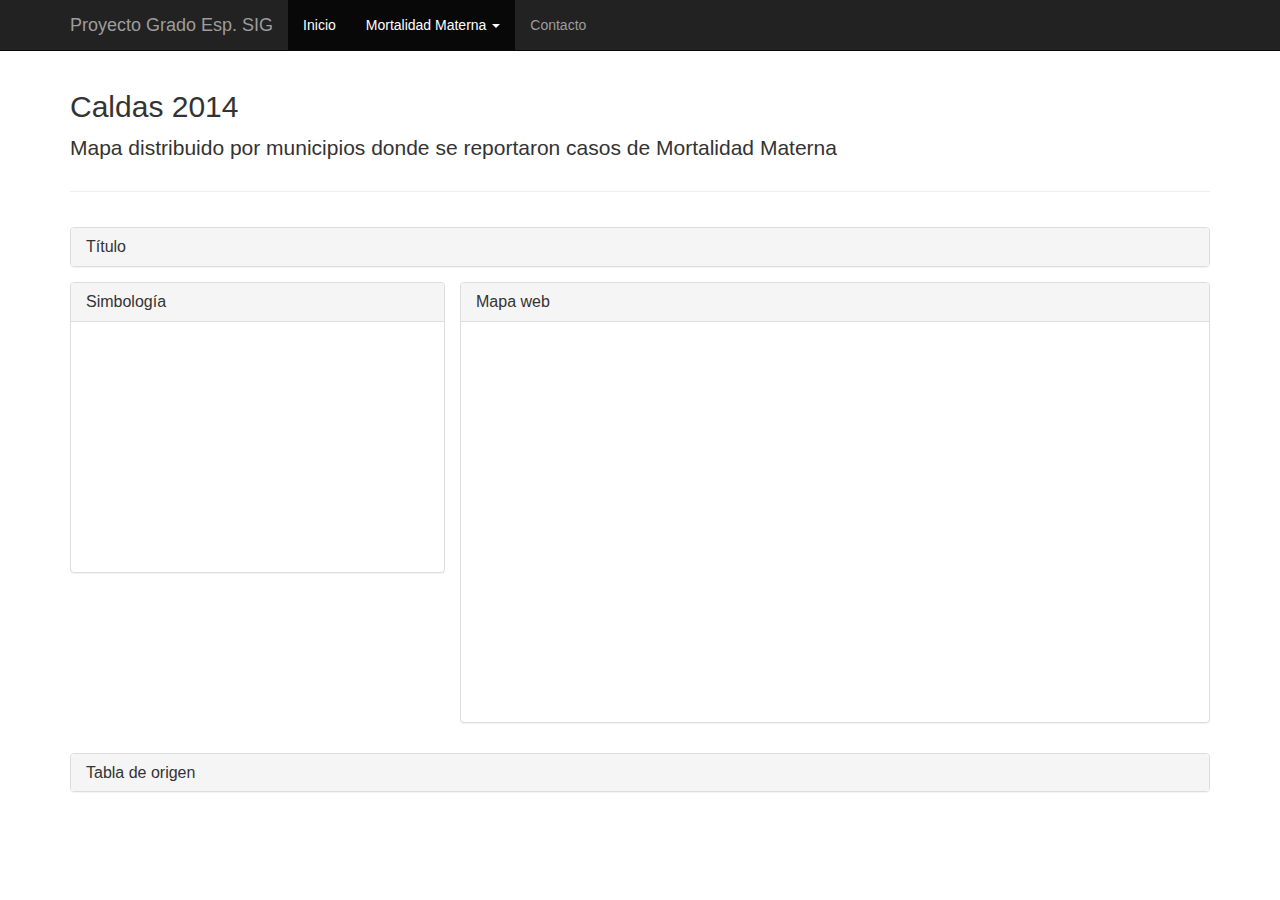
<file: Caldas2014.html>
<!DOCTYPE html>
<html lang="en">
  <head>
    <meta charset="utf-8">
    <meta http-equiv="X-UA-Compatible" content="IE=edge">
    <meta name="viewport" content="width=device-width, initial-scale=1.0, maximum-scale=1.0, user-scalable=no">
    <meta name="description" content="">
    <meta name="author" content="">
    <link rel="shortcut icon" href="../../bootstrap_v3/docs-assets/ico/favicon.png">

    <link rel="stylesheet" type="text/css" href="https://cdn.datatables.net/1.10.15/css/jquery.dataTables.min.css">
    

    <title>Webmap Template for Bootstrap</title>

    <!-- Bootstrap core CSS -->
    <link href="//maxcdn.bootstrapcdn.com/bootstrap/3.3.2/css/bootstrap.min.css" rel="stylesheet">

    <!-- Custom styles for this template -->
    <link href="webmap-template.css" rel="stylesheet">

    <!-- Bootstrap-map-js -->
    <!-- <link rel="stylesheet" type="text/css" href="//js.arcgis.com/3.13/esri/css/esri.css">   
    <link rel="stylesheet" type="text/css" href="src/css/bootstrapmap.css">  -->  

    <link rel="stylesheet" type="text/css" href="//js.arcgis.com/3.13/esri/css/esri.css">   
    <link rel="stylesheet" type="text/css" href="bootstrapmap.css">
   
    <style type="text/css">
    
      #mapDiv {
        min-height: 400px; 
        max-height: 600px;
      }
      
      #mapLegendDiv {
        height: 200px;  
        overflow-y: scroll; 
        margin-bottom: 20px;      
      }

      #mapTitle {
        margin-left: 15px;
      }

      #mapPanel {
        padding: 0;
      }

      .panel-group {
        margin-bottom: 0px;
      }

      .panel-group-map {
        margin-bottom: 15px;
      }

      table {
        border-collapse: none;
        border-spacing: none;
      }

      [class*="col-"] {
        margin-bottom: 15px;
      }   

      h2 {margin-top: 0}

      .col-sm-4 {
        padding-right: 0px;
      }  

      @media (max-width: 767px) {
        [class*="col-"] {
          margin-bottom: 2px;
        }
        .container.main {
          margin-top: 10px;
        }
        .col-sm-4 {
          padding-right: 15px;
        }
      }

    </style>

    <!-- HTML5 shim and Respond.js IE8 support of HTML5 elements and media queries -->
    <!--[if lt IE 9]>
      <script src="../bootstrap_v3/docs-assets/js/html5shiv.js"></script>
      <script src="../bootstrap_v3/docs-assets/js/respond.min.js"></script>
    <![endif]-->
  </head>

  <body>

    <div class="navbar navbar-inverse navbar-fixed-top">
      <div class="container">
        <div class="navbar-header">
          <button type="button" class="navbar-toggle" data-toggle="collapse" data-target=".navbar-collapse">
            <span class="icon-bar"></span>
            <span class="icon-bar"></span>
            <span class="icon-bar"></span>
          </button>
          <a class="navbar-brand" href="index.html">Proyecto Grado Esp. SIG</a>
        </div>
        <div class="collapse navbar-collapse">
          <ul class="nav navbar-nav">
            <li class="active"><a href="index.html">Inicio</a></li>
            <li class="active dropdown" id="basemapList">
              <a href="" class="dropdown-toggle" data-toggle="dropdown">Mortalidad Materna <b class="caret"></b></a>
              <ul class="dropdown-menu" id="myDropdown">
                <li><a href="Caldas2010.html">Casos 2010</a></li>
                <li><a href="Caldas2011.html">Casos 2011</a></li>
                <li><a href="Caldas2012.html">Casos 2012</a></li>
                <li><a href="Caldas2013.html">Casos 2013</a></li>
                <li><a href="Caldas2014.html">Casos 2014</a></li>
                <li><a href="Caldas2015.html">Casos 2015</a></li>
                <li><a href="Caldas2016.html">Casos 2016</a></li>
                <li class="divider"></li>
                <li><a href="index.html">Casos 2010-2016</a></li>
              </ul>
            </li>
            <!-- <li><a href="Caldas2010.html">Acerca de</a></li> -->
            <li><a href="contact.html">Contacto</a></li>
          </ul>
        </div><!--/.nav-collapse -->
      </div>
    </div>

    <div class="container">

      <div class="row">
        <div class="col-xs-12">
          <div class="page-header">
            <h2>Caldas 2014</h2>
            <p class="lead">Mapa distribuido por municipios donde se reportaron casos de Mortalidad Materna</p>
          </div>
        </div>
      </div>

      <div class="row">
        <div class="col-sm-12">
         <div class="panel-group" id="accordion0">
            <div class="panel panel-default">
              <div class="panel-heading">
                <h4 class="panel-title">
                  <a class="accordion-toggle" data-toggle="collapse" data-parent="#accordion0" href="#collapseOne0">
                    Título
                  </a>
                </h4>
              </div>
              <div id="collapseOne0" class="panel-collapse collapse">
                <div class="panel-body">
                  <h4 id="mapTitle"></h4>
                </div>
              </div>
            </div>
          </div>
        </div>
      </div>

     <!-- Legend -->
      <div class="row">
        <div class="col-sm-4">
          <div class="panel-group" id="accordion1">
            <div class="panel panel-default">
              <div class="panel-heading">
                <h4 class="panel-title">
                  <a class="accordion-toggle" data-toggle="collapse" data-parent="#accordion1" href="#collapseOne1">
                    Simbología
                  </a>
                </h4>
              </div>
              <div id="collapseOne1" class="panel-collapse collapse in">
                <div class="panel-body">
                  <div id="mapLegendDiv"></div>
                </div>
              </div>
            </div>
          </div>
        </div>

        <!-- Map -->    
        <div class="col-sm-8">
          <div class="panel-group panel-group-map" id="accordion2">
            <div class="panel panel-default">
              <div class="panel-heading">
                <h4 class="panel-title">
                  <a class="accordion-toggle" data-toggle="collapse" data-parent="#accordion2" href="#collapseOne2">
                    Mapa web
                  </a>
                </h4>
              </div>
              <div id="collapseOne2" class="panel-collapse collapse in">
                <div id="mapPanel" class="panel-body">
                  <div id="mapDiv"></div>
                </div>
              </div>
            </div>
          </div>
        </div>
      </div>
      <div class="row">
        <div class="col-sm-12">
         <div class="panel-group" id="accordion0">
            <div class="panel panel-default">
              <div class="panel-heading">
                <h4 class="panel-title">
                  <a class="accordion-toggle" data-toggle="collapse" data-parent="#accordion5" href="#collapseOne5">
                    Tabla de origen
                  </a>
                </h4>
              </div>
              <div id="collapseOne5" class="panel-collapse collapse">
                <div class="panel-body">
                  <table id="example" class="display" cellspacing="0" width="100%"></table>
                </div>
              </div>
            </div>
          </div>
        </div>
      </div>

    </div><!-- /.container -->
    <script type="text/javascript" charset="utf8" src="https://ajax.aspnetcdn.com/ajax/jQuery/jquery-1.8.2.min.js"></script>
  <script type="text/javascript" charset="utf8" src="https://cdn.datatables.net/1.10.15/js/jquery.dataTables.min.js"></script>
  <!-- <script src="jquery.csv.js"></script> -->
    <script type="text/javascript">
      var package_path = window.location.pathname.substring(0, window.location.pathname.lastIndexOf('/'));
      console.log('dshfahsdhfajdsf'+package_path);
      var dojoConfig = {
          //The location.pathname.replace() logic below may look confusing but all its doing is
          // enabling us to load the api from a CDN and load local modules from the correct location.
          // packages: [{
          //     name: "application",
          //     location: package_path + '/src/js'
          // }]
          packages: [{
              name: "application",
              location: package_path + '/src/js'
          }]
      };
      $.ajax({
   url:"Caldas2014Mort.csv",
   dataType:"text",
   success:function(data)
   {
    var employee_data = data.split(/\r?\n|\r/);
    var table_data = '';
    for(var count = 0; count<employee_data.length; count++)
    {
     var cell_data = employee_data[count].split(",");
     if(count === 0)
      {
      table_data += '<thead>';
      table_data += '<tr>';
      for(var cell_count=0; cell_count<cell_data.length; cell_count++)
      {
        table_data += '<th>'+cell_data[cell_count]+'</th>';
      }
      table_data += '</tr>';
      table_data += '</thead>';
      }
      else
      {
        table_data += '<body>';
      table_data += '<tr>';
      for(var cell_count=0; cell_count<cell_data.length; cell_count++)
      {
        table_data += '<td>'+cell_data[cell_count]+'</td>';
      }
      table_data += '</tr>';
      table_data += '</body>';
      }
    }
    // table_data += '</table>';
    $('#example').html(table_data);
    $('#example').DataTable({
      "scrollX":true,
        "language": {
            "sProcessing":     "Procesando...",
            "sLengthMenu":     "Mostrar _MENU_ registros",
            "sZeroRecords":    "No se encontraron resultados",
            "sEmptyTable":     "Ningún dato disponible en esta tabla",
            "sInfo":           "Mostrando registros del _START_ al _END_ de un total de _TOTAL_ registros",
            "sInfoEmpty":      "Mostrando registros del 0 al 0 de un total de 0 registros",
            "sInfoFiltered":   "(filtrado de un total de _MAX_ registros)",
            "sInfoPostFix":    "",
            "sSearch":         "Buscar:",
            "sUrl":            "",
            "sInfoThousands":  ",",
            "sLoadingRecords": "Cargando...",
            // "oPaginate": {
            //     "sFirst":    "Primero",
            //     "sLast":     "Último",
            //     "sNext":     "Siguiente",
            //     "sPrevious": "Anterior"
            // },
            "paginate": {
      "previous": "Página anterior",
      "next": "Página siguiente"
    },
            "oAria": {
                "sSortAscending":  ": Activar para ordenar la columna de manera ascendente",
                "sSortDescending": ": Activar para ordenar la columna de manera descendente"
            }
        }
    } 
      );
   }
  });
    
    </script>
    <script src="//js.arcgis.com/3.13compact"></script>
    <script>
      require(["esri/map",
        "esri/dijit/Scalebar",
        "esri/dijit/Legend",
        "esri/arcgis/utils",
        "dojo/dom",
        "dojo/on",
        "dojo/query",
        "dojo/_base/json",
        "application/bootstrapmap",
        "dojo/domReady!"],
      function (Map, Scalebar, Legend, esriUtils, dom, on, query, dojo, BootstrapMap) {
        "use strict";

        var map,
          scalebar,
          legend;

        function loadWebmap() {
          // Get new webmap and extract map and map parts
          var mapDeferred = BootstrapMap.createWebMap("977d46f83c734f52a10a8196a6caf14a", "mapDiv",
          {
              slider: true,
              nav: false,
              smartNavigation: false,
              scrollWheelZoom: false
          });

          mapDeferred.then(function (response) {
              map = response.map;

          // Add titles
          dom.byId("mapTitle").innerHTML = response.itemInfo.item.title;
          //dom.byId("mapSubTitle").innerHTML = response.itemInfo.item.snippet;
          // Add scalebar and legend
          var layers = esriUtils.getLegendLayers(response);
          if (map.loaded) {
            initMapParts(layers);
          }
          else{
            on(map, "load", function () {
              initMapParts(layers);
            });
          }

          },function(error) {
            alert("Sorry, couldn't load webmap!");
            console.log("Error loading webmap: " + dojo.toJson(error));
          });
        }

        function initMapParts(layers) {
         //add scalebar
          scalebar = new Scalebar({
            map: map,
            scalebarUnit: 'english'
          });
          //add legend
          if (legend) {
            legend.map = map;
            legend.refresh(layers);
          }
          else {
            legend = new Legend({
                map:map,
                layerInfos:layers
              },"mapLegendDiv");
            legend.startup();
          }
        }

        // Load web map when page loads
        loadWebmap();

      });
    </script>
  <script>
//       $(document).ready(function() {
//     $('#example').DataTable();
// } );
    </script>

    <!-- Bootstrap core JavaScript
    ================================================== -->
    <!-- Placed at the end of the document so the pages load faster -->
    <script src="https://code.jquery.com/jquery-1.11.1.min.js"></script>
    <script src="//maxcdn.bootstrapcdn.com/bootstrap/3.3.2/js/bootstrap.min.js"></script>
  </body>
</html>
</file>
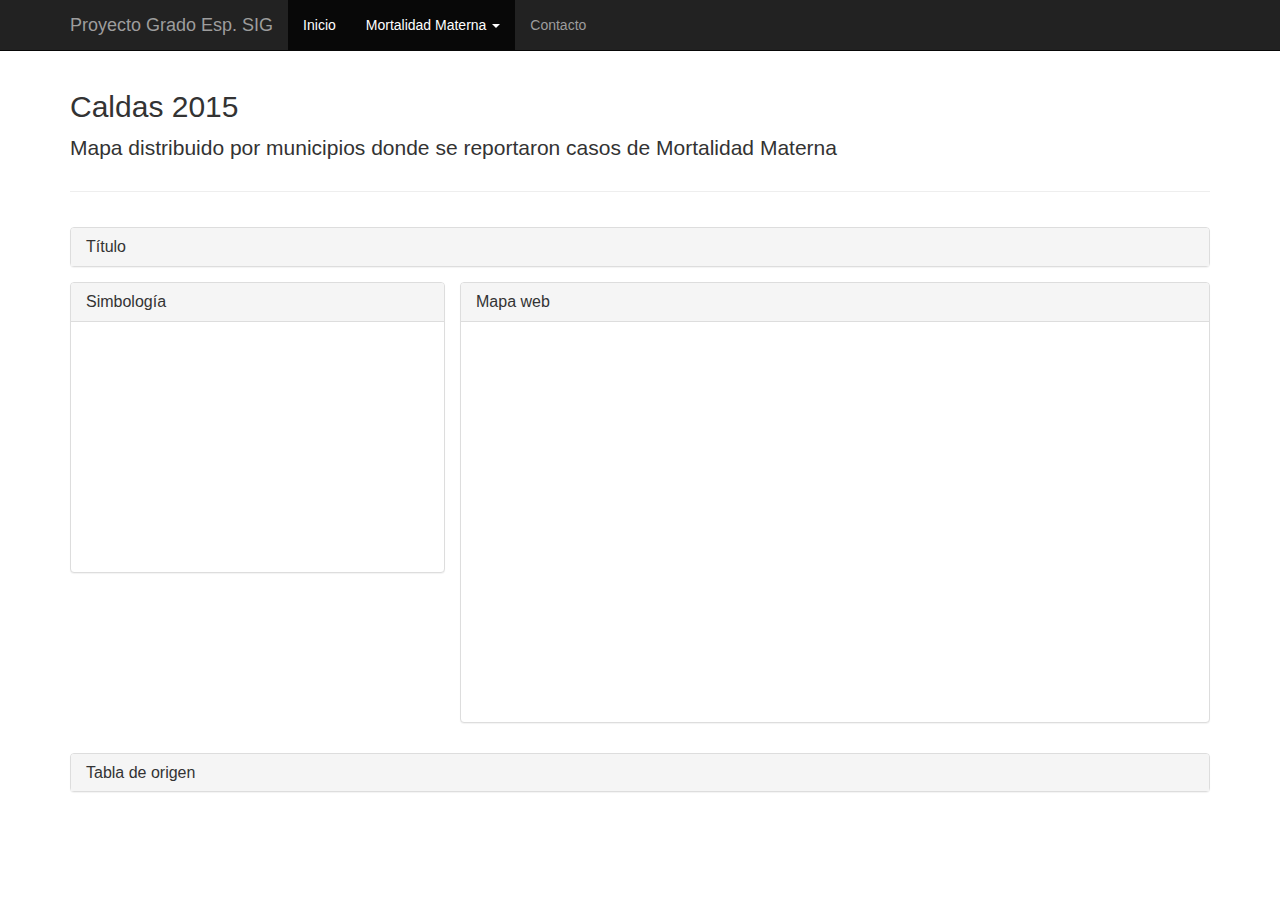
<file: Caldas2015.html>
<!DOCTYPE html>
<html lang="en">
  <head>
    <meta charset="utf-8">
    <meta http-equiv="X-UA-Compatible" content="IE=edge">
    <meta name="viewport" content="width=device-width, initial-scale=1.0, maximum-scale=1.0, user-scalable=no">
    <meta name="description" content="">
    <meta name="author" content="">
    <link rel="shortcut icon" href="../../bootstrap_v3/docs-assets/ico/favicon.png">

    <link rel="stylesheet" type="text/css" href="https://cdn.datatables.net/1.10.15/css/jquery.dataTables.min.css">
    

    <title>Webmap Template for Bootstrap</title>

    <!-- Bootstrap core CSS -->
    <link href="//maxcdn.bootstrapcdn.com/bootstrap/3.3.2/css/bootstrap.min.css" rel="stylesheet">

    <!-- Custom styles for this template -->
    <link href="webmap-template.css" rel="stylesheet">

    <!-- Bootstrap-map-js -->
    <!-- <link rel="stylesheet" type="text/css" href="//js.arcgis.com/3.13/esri/css/esri.css">   
    <link rel="stylesheet" type="text/css" href="src/css/bootstrapmap.css">  -->  

    <link rel="stylesheet" type="text/css" href="//js.arcgis.com/3.13/esri/css/esri.css">   
    <link rel="stylesheet" type="text/css" href="bootstrapmap.css">
   
    <style type="text/css">
    
      #mapDiv {
        min-height: 400px; 
        max-height: 600px;
      }
      
      #mapLegendDiv {
        height: 200px;  
        overflow-y: scroll; 
        margin-bottom: 20px;      
      }

      #mapTitle {
        margin-left: 15px;
      }

      #mapPanel {
        padding: 0;
      }

      .panel-group {
        margin-bottom: 0px;
      }

      .panel-group-map {
        margin-bottom: 15px;
      }

      table {
        border-collapse: none;
        border-spacing: none;
      }

      [class*="col-"] {
        margin-bottom: 15px;
      }   

      h2 {margin-top: 0}

      .col-sm-4 {
        padding-right: 0px;
      }  

      @media (max-width: 767px) {
        [class*="col-"] {
          margin-bottom: 2px;
        }
        .container.main {
          margin-top: 10px;
        }
        .col-sm-4 {
          padding-right: 15px;
        }
      }

    </style>

    <!-- HTML5 shim and Respond.js IE8 support of HTML5 elements and media queries -->
    <!--[if lt IE 9]>
      <script src="../bootstrap_v3/docs-assets/js/html5shiv.js"></script>
      <script src="../bootstrap_v3/docs-assets/js/respond.min.js"></script>
    <![endif]-->
  </head>

  <body>

    <div class="navbar navbar-inverse navbar-fixed-top">
      <div class="container">
        <div class="navbar-header">
          <button type="button" class="navbar-toggle" data-toggle="collapse" data-target=".navbar-collapse">
            <span class="icon-bar"></span>
            <span class="icon-bar"></span>
            <span class="icon-bar"></span>
          </button>
          <a class="navbar-brand" href="index.html">Proyecto Grado Esp. SIG</a>
        </div>
        <div class="collapse navbar-collapse">
          <ul class="nav navbar-nav">
            <li class="active"><a href="index.html">Inicio</a></li>
            <li class="active dropdown" id="basemapList">
              <a href="" class="dropdown-toggle" data-toggle="dropdown">Mortalidad Materna <b class="caret"></b></a>
              <ul class="dropdown-menu" id="myDropdown">
                <li><a href="Caldas2010.html">Casos 2010</a></li>
                <li><a href="Caldas2011.html">Casos 2011</a></li>
                <li><a href="Caldas2012.html">Casos 2012</a></li>
                <li><a href="Caldas2013.html">Casos 2013</a></li>
                <li><a href="Caldas2014.html">Casos 2014</a></li>
                <li><a href="Caldas2015.html">Casos 2015</a></li>
                <li><a href="Caldas2016.html">Casos 2016</a></li>
                <li class="divider"></li>
                <li><a href="index.html">Casos 2010-2016</a></li>
              </ul>
            </li>
            <!-- <li><a href="Caldas2010.html">Acerca de</a></li> -->
            <li><a href="contact.html">Contacto</a></li>
          </ul>
        </div><!--/.nav-collapse -->
      </div>
    </div>

    <div class="container">

      <div class="row">
        <div class="col-xs-12">
          <div class="page-header">
            <h2>Caldas 2015</h2>
            <p class="lead">Mapa distribuido por municipios donde se reportaron casos de Mortalidad Materna</p>
          </div>
        </div>
      </div>

      <div class="row">
        <div class="col-sm-12">
         <div class="panel-group" id="accordion0">
            <div class="panel panel-default">
              <div class="panel-heading">
                <h4 class="panel-title">
                  <a class="accordion-toggle" data-toggle="collapse" data-parent="#accordion0" href="#collapseOne0">
                    Título
                  </a>
                </h4>
              </div>
              <div id="collapseOne0" class="panel-collapse collapse">
                <div class="panel-body">
                  <h4 id="mapTitle"></h4>
                </div>
              </div>
            </div>
          </div>
        </div>
      </div>

     <!-- Legend -->
      <div class="row">
        <div class="col-sm-4">
          <div class="panel-group" id="accordion1">
            <div class="panel panel-default">
              <div class="panel-heading">
                <h4 class="panel-title">
                  <a class="accordion-toggle" data-toggle="collapse" data-parent="#accordion1" href="#collapseOne1">
                    Simbología
                  </a>
                </h4>
              </div>
              <div id="collapseOne1" class="panel-collapse collapse in">
                <div class="panel-body">
                  <div id="mapLegendDiv"></div>
                </div>
              </div>
            </div>
          </div>
        </div>

        <!-- Map -->    
        <div class="col-sm-8">
          <div class="panel-group panel-group-map" id="accordion2">
            <div class="panel panel-default">
              <div class="panel-heading">
                <h4 class="panel-title">
                  <a class="accordion-toggle" data-toggle="collapse" data-parent="#accordion2" href="#collapseOne2">
                    Mapa web
                  </a>
                </h4>
              </div>
              <div id="collapseOne2" class="panel-collapse collapse in">
                <div id="mapPanel" class="panel-body">
                  <div id="mapDiv"></div>
                </div>
              </div>
            </div>
          </div>
        </div>
      </div>
      <div class="row">
        <div class="col-sm-12">
         <div class="panel-group" id="accordion0">
            <div class="panel panel-default">
              <div class="panel-heading">
                <h4 class="panel-title">
                  <a class="accordion-toggle" data-toggle="collapse" data-parent="#accordion5" href="#collapseOne5">
                    Tabla de origen
                  </a>
                </h4>
              </div>
              <div id="collapseOne5" class="panel-collapse collapse">
                <div class="panel-body">
                  <table id="example" class="display" cellspacing="0" width="100%"></table>
                </div>
              </div>
            </div>
          </div>
        </div>
      </div>
    </div><!-- /.container -->
    <script type="text/javascript" charset="utf8" src="https://ajax.aspnetcdn.com/ajax/jQuery/jquery-1.8.2.min.js"></script>
  <script type="text/javascript" charset="utf8" src="https://cdn.datatables.net/1.10.15/js/jquery.dataTables.min.js"></script>
  <!-- <script src="jquery.csv.js"></script> -->
    <script type="text/javascript">
      var package_path = window.location.pathname.substring(0, window.location.pathname.lastIndexOf('/'));
      console.log('dshfahsdhfajdsf'+package_path);
      var dojoConfig = {
          //The location.pathname.replace() logic below may look confusing but all its doing is
          // enabling us to load the api from a CDN and load local modules from the correct location.
          // packages: [{
          //     name: "application",
          //     location: package_path + '/src/js'
          // }]
          packages: [{
              name: "application",
              location: package_path + '/src/js'
          }]
      };
      $.ajax({
   url:"Caldas2015Mort.csv",
   dataType:"text",
   success:function(data)
   {
    var employee_data = data.split(/\r?\n|\r/);
    var table_data = '';
    for(var count = 0; count<employee_data.length; count++)
    {
     var cell_data = employee_data[count].split(",");
     if(count === 0)
      {
      table_data += '<thead>';
      table_data += '<tr>';
      for(var cell_count=0; cell_count<cell_data.length; cell_count++)
      {
        table_data += '<th>'+cell_data[cell_count]+'</th>';
      }
      table_data += '</tr>';
      table_data += '</thead>';
      }
      else
      {
        table_data += '<body>';
      table_data += '<tr>';
      for(var cell_count=0; cell_count<cell_data.length; cell_count++)
      {
        table_data += '<td>'+cell_data[cell_count]+'</td>';
      }
      table_data += '</tr>';
      table_data += '</body>';
      }
    }
    // table_data += '</table>';
    $('#example').html(table_data);
    $('#example').DataTable({
      "scrollX":true,
        "language": {
            "sProcessing":     "Procesando...",
            "sLengthMenu":     "Mostrar _MENU_ registros",
            "sZeroRecords":    "No se encontraron resultados",
            "sEmptyTable":     "Ningún dato disponible en esta tabla",
            "sInfo":           "Mostrando registros del _START_ al _END_ de un total de _TOTAL_ registros",
            "sInfoEmpty":      "Mostrando registros del 0 al 0 de un total de 0 registros",
            "sInfoFiltered":   "(filtrado de un total de _MAX_ registros)",
            "sInfoPostFix":    "",
            "sSearch":         "Buscar:",
            "sUrl":            "",
            "sInfoThousands":  ",",
            "sLoadingRecords": "Cargando...",
            // "oPaginate": {
            //     "sFirst":    "Primero",
            //     "sLast":     "Último",
            //     "sNext":     "Siguiente",
            //     "sPrevious": "Anterior"
            // },
            "paginate": {
      "previous": "Página anterior",
      "next": "Página siguiente"
    },
            "oAria": {
                "sSortAscending":  ": Activar para ordenar la columna de manera ascendente",
                "sSortDescending": ": Activar para ordenar la columna de manera descendente"
            }
        }
    } 
      );
   }
  });
    
    </script>
    <script src="//js.arcgis.com/3.13compact"></script>
    <script>
      require(["esri/map",
        "esri/dijit/Scalebar",
        "esri/dijit/Legend",
        "esri/arcgis/utils",
        "dojo/dom",
        "dojo/on",
        "dojo/query",
        "dojo/_base/json",
        "application/bootstrapmap",
        "dojo/domReady!"],
      function (Map, Scalebar, Legend, esriUtils, dom, on, query, dojo, BootstrapMap) {
        "use strict";

        var map,
          scalebar,
          legend;

        function loadWebmap() {
          // Get new webmap and extract map and map parts
          var mapDeferred = BootstrapMap.createWebMap("abe8b6519733400b9f66e027d2db6eba", "mapDiv",
          {
              slider: true,
              nav: false,
              smartNavigation: false,
              scrollWheelZoom: false
          });

          mapDeferred.then(function (response) {
              map = response.map;

          // Add titles
          dom.byId("mapTitle").innerHTML = response.itemInfo.item.title;
          //dom.byId("mapSubTitle").innerHTML = response.itemInfo.item.snippet;
          // Add scalebar and legend
          var layers = esriUtils.getLegendLayers(response);
          if (map.loaded) {
            initMapParts(layers);
          }
          else{
            on(map, "load", function () {
              initMapParts(layers);
            });
          }

          },function(error) {
            alert("Sorry, couldn't load webmap!");
            console.log("Error loading webmap: " + dojo.toJson(error));
          });
        }

        function initMapParts(layers) {
         //add scalebar
          scalebar = new Scalebar({
            map: map,
            scalebarUnit: 'english'
          });
          //add legend
          if (legend) {
            legend.map = map;
            legend.refresh(layers);
          }
          else {
            legend = new Legend({
                map:map,
                layerInfos:layers
              },"mapLegendDiv");
            legend.startup();
          }
        }

        // Load web map when page loads
        loadWebmap();

      });
    </script>
  <script>
//       $(document).ready(function() {
//     $('#example').DataTable();
// } );
    </script>

    <!-- Bootstrap core JavaScript
    ================================================== -->
    <!-- Placed at the end of the document so the pages load faster -->
    <script src="https://code.jquery.com/jquery-1.11.1.min.js"></script>
    <script src="//maxcdn.bootstrapcdn.com/bootstrap/3.3.2/js/bootstrap.min.js"></script>
  </body>
</html>
</file>
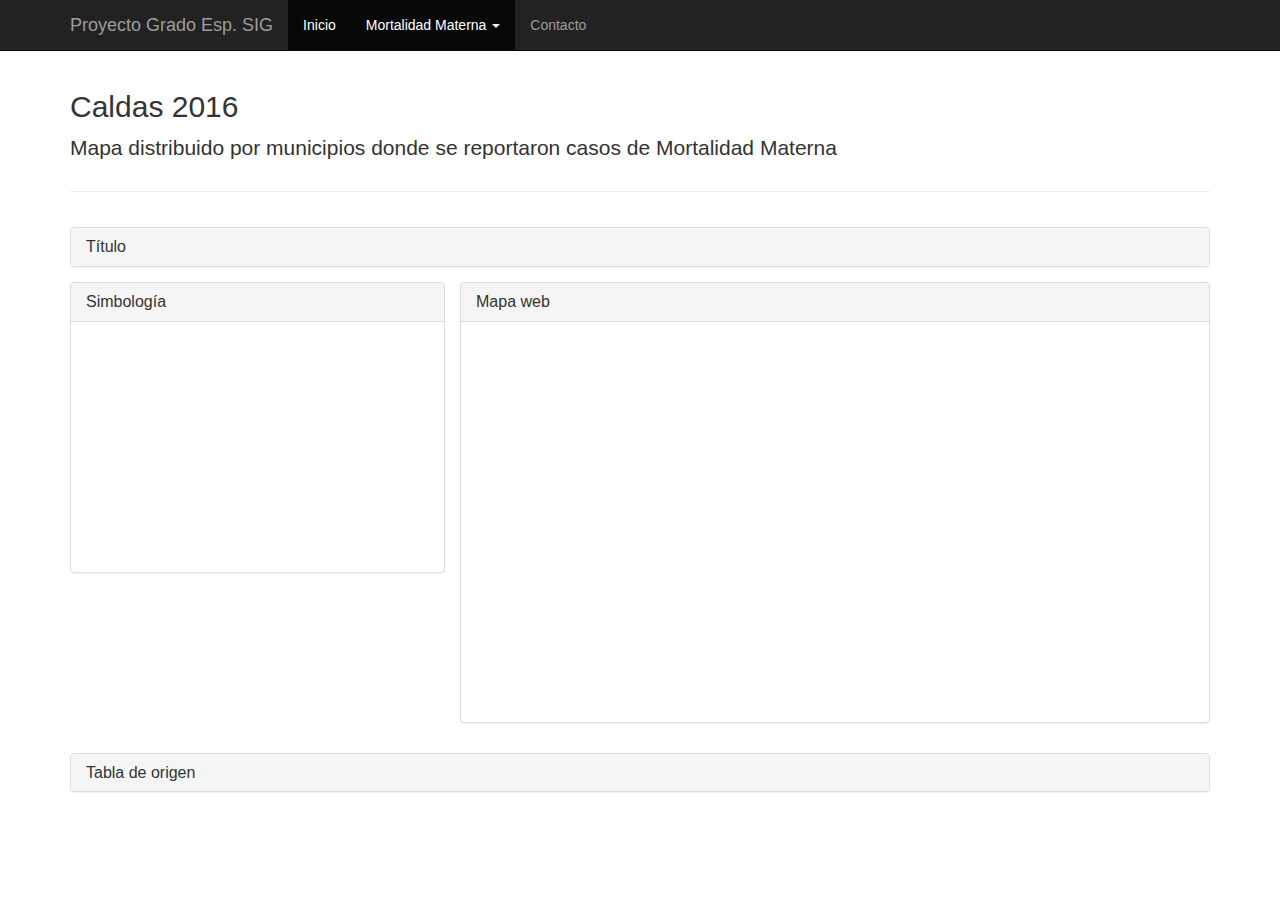
<file: Caldas2016.html>
<!DOCTYPE html>
<html lang="en">
  <head>
    <meta charset="utf-8">
    <meta http-equiv="X-UA-Compatible" content="IE=edge">
    <meta name="viewport" content="width=device-width, initial-scale=1.0, maximum-scale=1.0, user-scalable=no">
    <meta name="description" content="">
    <meta name="author" content="">
    <link rel="shortcut icon" href="../../bootstrap_v3/docs-assets/ico/favicon.png">

    <link rel="stylesheet" type="text/css" href="https://cdn.datatables.net/1.10.15/css/jquery.dataTables.min.css">
    

    <title>Webmap Template for Bootstrap</title>

    <!-- Bootstrap core CSS -->
    <link href="//maxcdn.bootstrapcdn.com/bootstrap/3.3.2/css/bootstrap.min.css" rel="stylesheet">

    <!-- Custom styles for this template -->
    <link href="webmap-template.css" rel="stylesheet">

    <!-- Bootstrap-map-js -->
    <!-- <link rel="stylesheet" type="text/css" href="//js.arcgis.com/3.13/esri/css/esri.css">   
    <link rel="stylesheet" type="text/css" href="src/css/bootstrapmap.css">  -->  

    <link rel="stylesheet" type="text/css" href="//js.arcgis.com/3.13/esri/css/esri.css">   
    <link rel="stylesheet" type="text/css" href="bootstrapmap.css">
   
    <style type="text/css">

      #mapDiv {
        min-height: 400px; 
        max-height: 600px;
      }
      
      #mapLegendDiv {
        height: 200px;  
        overflow-y: scroll; 
        margin-bottom: 20px;      
      }

      #mapTitle {
        margin-left: 15px;
      }

      #mapPanel {
        padding: 0;
      }

      .panel-group {
        margin-bottom: 0px;
      }

      .panel-group-map {
        margin-bottom: 15px;
      }

      table {
        border-collapse: none;
        border-spacing: none;
      }

      [class*="col-"] {
        margin-bottom: 15px;
      }   

      h2 {margin-top: 0}

      .col-sm-4 {
        padding-right: 0px;
      }  

      @media (max-width: 767px) {
        [class*="col-"] {
          margin-bottom: 2px;
        }
        .container.main {
          margin-top: 10px;
        }
        .col-sm-4 {
          padding-right: 15px;
        }
      }

    </style>

    <!-- HTML5 shim and Respond.js IE8 support of HTML5 elements and media queries -->
    <!--[if lt IE 9]>
      <script src="../bootstrap_v3/docs-assets/js/html5shiv.js"></script>
      <script src="../bootstrap_v3/docs-assets/js/respond.min.js"></script>
    <![endif]-->
  </head>

  <body>

    <div class="navbar navbar-inverse navbar-fixed-top">
      <div class="container">
        <div class="navbar-header">
          <button type="button" class="navbar-toggle" data-toggle="collapse" data-target=".navbar-collapse">
            <span class="icon-bar"></span>
            <span class="icon-bar"></span>
            <span class="icon-bar"></span>
          </button>
          <a class="navbar-brand" href="index.html">Proyecto Grado Esp. SIG</a>
        </div>
        <div class="collapse navbar-collapse">
          <ul class="nav navbar-nav">
            <li class="active"><a href="index.html">Inicio</a></li>
            <li class="active dropdown" id="basemapList">
              <a href="" class="dropdown-toggle" data-toggle="dropdown">Mortalidad Materna <b class="caret"></b></a>
              <ul class="dropdown-menu" id="myDropdown">
                <li><a href="Caldas2010.html">Casos 2010</a></li>
                <li><a href="Caldas2011.html">Casos 2011</a></li>
                <li><a href="Caldas2012.html">Casos 2012</a></li>
                <li><a href="Caldas2013.html">Casos 2013</a></li>
                <li><a href="Caldas2014.html">Casos 2014</a></li>
                <li><a href="Caldas2015.html">Casos 2015</a></li>
                <li><a href="Caldas2016.html">Casos 2016</a></li>
                <li class="divider"></li>
                <li><a href="index.html">Casos 2010-2016</a></li>
              </ul>
            </li>
            <!-- <li><a href="Caldas2010.html">Acerca de</a></li> -->
            <li><a href="contact.html">Contacto</a></li>
          </ul>
        </div><!--/.nav-collapse -->
      </div>
    </div>

    <div class="container">

      <div class="row">
        <div class="col-xs-12">
          <div class="page-header">
            <h2>Caldas 2016</h2>
            <p class="lead">Mapa distribuido por municipios donde se reportaron casos de Mortalidad Materna</p>
          </div>
        </div>
      </div>

      <div class="row">
        <div class="col-sm-12">
         <div class="panel-group" id="accordion0">
            <div class="panel panel-default">
              <div class="panel-heading">
                <h4 class="panel-title">
                  <a class="accordion-toggle" data-toggle="collapse" data-parent="#accordion0" href="#collapseOne0">
                    Título
                  </a>
                </h4>
              </div>
              <div id="collapseOne0" class="panel-collapse collapse">
                <div class="panel-body">
                  <h4 id="mapTitle"></h4>
                </div>
              </div>
            </div>
          </div>
        </div>
      </div>

     <!-- Legend -->
      <div class="row">
        <div class="col-sm-4">
          <div class="panel-group" id="accordion1">
            <div class="panel panel-default">
              <div class="panel-heading">
                <h4 class="panel-title">
                  <a class="accordion-toggle" data-toggle="collapse" data-parent="#accordion1" href="#collapseOne1">
                    Simbología
                  </a>
                </h4>
              </div>
              <div id="collapseOne1" class="panel-collapse collapse in">
                <div class="panel-body">
                  <div id="mapLegendDiv"></div>
                </div>
              </div>
            </div>
          </div>
        </div>

        <!-- Map -->    
        <div class="col-sm-8">
          <div class="panel-group panel-group-map" id="accordion2">
            <div class="panel panel-default">
              <div class="panel-heading">
                <h4 class="panel-title">
                  <a class="accordion-toggle" data-toggle="collapse" data-parent="#accordion2" href="#collapseOne2">
                    Mapa web
                  </a>
                </h4>
              </div>
              <div id="collapseOne2" class="panel-collapse collapse in">
                <div id="mapPanel" class="panel-body">
                  <div id="mapDiv"></div>
                </div>
              </div>
            </div>
          </div>
        </div>
      </div>
      <div class="row">
        <div class="col-sm-12">
         <div class="panel-group" id="accordion0">
            <div class="panel panel-default">
              <div class="panel-heading">
                <h4 class="panel-title">
                  <a class="accordion-toggle" data-toggle="collapse" data-parent="#accordion5" href="#collapseOne5">
                    Tabla de origen
                  </a>
                </h4>
              </div>
              <div id="collapseOne5" class="panel-collapse collapse">
                <div class="panel-body">
                  <table id="example" class="display" cellspacing="0" width="100%"></table>
                </div>
              </div>
            </div>
          </div>
        </div>
      </div>
      <!-- <div class="row">
      <div class="col-sm-12">
      <table id="example" class="display" cellspacing="0" width="100%"></table>
      </div>
      </div> -->

    </div><!-- /.container -->
    <script type="text/javascript" charset="utf8" src="https://ajax.aspnetcdn.com/ajax/jQuery/jquery-1.8.2.min.js"></script>
  <script type="text/javascript" charset="utf8" src="https://cdn.datatables.net/1.10.15/js/jquery.dataTables.min.js"></script>
  <!-- <script src="jquery.csv.js"></script> -->
    <script type="text/javascript">
      var package_path = window.location.pathname.substring(0, window.location.pathname.lastIndexOf('/'));
      console.log('dshfahsdhfajdsf'+package_path);
      var dojoConfig = {
          //The location.pathname.replace() logic below may look confusing but all its doing is
          // enabling us to load the api from a CDN and load local modules from the correct location.
          // packages: [{
          //     name: "application",
          //     location: package_path + '/src/js'
          // }]
          packages: [{
              name: "application",
              location: package_path + '/src/js'
          }]
      };
      $.ajax({
   url:"Caldas2016Mort.csv",
   dataType:"text",
   success:function(data)
   {
    var employee_data = data.split(/\r?\n|\r/);
    var table_data = '';
    for(var count = 0; count<employee_data.length; count++)
    {
     var cell_data = employee_data[count].split(",");
     if(count === 0)
      {
      table_data += '<thead>';
      table_data += '<tr>';
      for(var cell_count=0; cell_count<cell_data.length; cell_count++)
      {
        table_data += '<th>'+cell_data[cell_count]+'</th>';
      }
      table_data += '</tr>';
      table_data += '</thead>';
      }
      else
      {
        table_data += '<body>';
      table_data += '<tr>';
      for(var cell_count=0; cell_count<cell_data.length; cell_count++)
      {
        table_data += '<td>'+cell_data[cell_count]+'</td>';
      }
      table_data += '</tr>';
      table_data += '</body>';
      }
    }
    // table_data += '</table>';
    $('#example').html(table_data);
    $('#example').DataTable({
        "scrollX":true,
        "language": {
            "sProcessing":     "Procesando...",
            "sLengthMenu":     "Mostrar _MENU_ registros",
            "sZeroRecords":    "No se encontraron resultados",
            "sEmptyTable":     "Ningún dato disponible en esta tabla",
            "sInfo":           "Mostrando registros del _START_ al _END_ de un total de _TOTAL_ registros",
            "sInfoEmpty":      "Mostrando registros del 0 al 0 de un total de 0 registros",
            "sInfoFiltered":   "(filtrado de un total de _MAX_ registros)",
            "sInfoPostFix":    "",
            "sSearch":         "Buscar:",
            "sUrl":            "",
            "sInfoThousands":  ",",
            "sLoadingRecords": "Cargando...",
            // "oPaginate": {
            //     "sFirst":    "Primero",
            //     "sLast":     "Último",
            //     "sNext":     "Siguiente",
            //     "sPrevious": "Anterior"
            // },
            "paginate": {
      "previous": "Página anterior",
      "next": "Página siguiente"
    },
            "oAria": {
                "sSortAscending":  ": Activar para ordenar la columna de manera ascendente",
                "sSortDescending": ": Activar para ordenar la columna de manera descendente"
            }
        }
    } 
      );
   }
  });
    
    </script>
    <script src="//js.arcgis.com/3.13compact"></script>
    <script>
      require(["esri/map",
        "esri/dijit/Scalebar",
        "esri/dijit/Legend",
        "esri/arcgis/utils",
        "dojo/dom",
        "dojo/on",
        "dojo/query",
        "dojo/_base/json",
        "application/bootstrapmap",
        "dojo/domReady!"],
      function (Map, Scalebar, Legend, esriUtils, dom, on, query, dojo, BootstrapMap) {
        "use strict";

        var map,
          scalebar,
          legend;

        function loadWebmap() {
          // Get new webmap and extract map and map parts
          var mapDeferred = BootstrapMap.createWebMap("b482c97a7ed549128e650edb39c07d2e", "mapDiv",
          {
              slider: true,
              nav: false,
              smartNavigation: false,
              scrollWheelZoom: false
          });

          mapDeferred.then(function (response) {
              map = response.map;

          // Add titles
          dom.byId("mapTitle").innerHTML = response.itemInfo.item.title;
          //dom.byId("mapSubTitle").innerHTML = response.itemInfo.item.snippet;
          // Add scalebar and legend
          var layers = esriUtils.getLegendLayers(response);
          if (map.loaded) {
            initMapParts(layers);
          }
          else{
            on(map, "load", function () {
              initMapParts(layers);
            });
          }

          },function(error) {
            alert("Sorry, couldn't load webmap!");
            console.log("Error loading webmap: " + dojo.toJson(error));
          });
        }

        function initMapParts(layers) {
         //add scalebar
          scalebar = new Scalebar({
            map: map,
            scalebarUnit: 'english'
          });
          //add legend
          if (legend) {
            legend.map = map;
            legend.refresh(layers);
          }
          else {
            legend = new Legend({
                map:map,
                layerInfos:layers
              },"mapLegendDiv");
            legend.startup();
          }
        }

        // Load web map when page loads
        loadWebmap();

      });
    </script>
  <script>
//       $(document).ready(function() {
//     $('#example').DataTable();
// } );
    </script>

    <!-- Bootstrap core JavaScript
    ================================================== -->
    <!-- Placed at the end of the document so the pages load faster -->
    <script src="https://code.jquery.com/jquery-1.11.1.min.js"></script>
    <script src="//maxcdn.bootstrapcdn.com/bootstrap/3.3.2/js/bootstrap.min.js"></script>
  </body>
</html>
</file>
<file: webmap-template.css>
body {
  padding-top: 50px;
}
.starter-template {
  padding: 40px 15px;
  text-align: center;
}
</file>
<file: src/css/bootstrapmap.css>
/*** Esri Map ***/
.map {
  padding: 0;
  margin: 0;
  width: 100%;
  height: 100%;
  min-height: 100px;
  max-height: 100%;
  text-align: left;
  overflow: hidden;
}

/*** Restyle Esri Zoomin-out ***/
.esriSimpleSlider {
  border: 1px solid #cccccc;  
}

.esriSimpleSliderTL {
  bottom: auto;
  right: auto;
  top: 15px;
  left: 15px;
}

.esriSimpleSliderTR {
  bottom: auto;
  right: 15px;
  top: 15px;
  left: auto;
}

.esriSimpleSliderBL {
  top: auto;
  right: auto;
  bottom: 15px;
  left: 15px;
}

.esriSimpleSliderBR {
  top: auto;
  right: 15px;
  bottom: 15px;
  left: auto;
}

.esriSimpleSliderVertical .esriSimpleSliderIncrementButton,
.esriSimpleSliderVertical .esriSimpleSliderDecrementButton{
  font-weight: 500;
  font-size: 20px;
  line-height: 27px;
}
.esriSimpleSliderVertical .esriSimpleSliderIncrementButton {
  border-bottom: 1px solid #cccccc;
}

/*** Restyle Esri Popup ***/
.esriPopupWrapper {
  font-size: 14px;
  font-weight: normal;
  line-height: 18px;
  font-family: "Helvetica Neue", Helvetica, Arial, sans-serif;
  color: #333333;
}

/* Easy color control */
.esriPopupWrapper {
  background-color: #fff;
}

.esriPopup .titlePane, .esriPopup .contentPane, .esriPopup .actionsPane, 
.esriPopup .pointer, .esriPopup .outerPointer, .esriPopup .pointer.top, .esriPopup .pointer.topLeft, 
.esriPopup .pointer.topRight, .esriPopup .pointer.bottomLeft, .esriPopup .pointer.bottomRight {
  background-color: #fff;
}

.esriPopup.light .pointer.top, .esriPopup.light .pointer.topLeft, .esriPopup.light .pointer.topRight {
  background-color: #f7f7f7;
}

/* Soften corners */
.esriPopup.light .esriPopupWrapper, .esriPopup.dark .esriPopupWrapper {
  border-radius: 1em;
  -webkit-border-radius: 1em;
}
.esriPopup.light .titlePane, .esriPopup.dark .titlePane {
  border-radius: 0.3em 0.3em 0 0;
  -webkit-border-radius: 0.3em 0.3em 0 0;
}
.esriPopup.light .actionsPane, .esriPopup.dark .actionsPane {
  border-radius: 0px 0px 0.3em 0.3em;
  -webkit-border-radius: 0px 0px 0.3em 0.3em;
}

/* Title Pane font and buttons */
.esriPopup .titlePane, .esriPopup.light .titlePane, .esriPopup.dark .titlePane {
  height: 34px;
  padding: 10px 0 0 10px;
  background-color: #f7f7f7;
  font-size: 14px;
}

.esriPopup.light .titleButton {
  font-size: 16px;
}

.esriPopup.light .titleButton:hover {
  color: #333;  
}
.esriPopup.light .titleButton.next, .esriPopup.dark .titleButton.next {
  right: 35px;
}
.esriPopup.light .titleButton.prev, .esriPopup.dark .titleButton.prev {
  right: 60px;
}

.esriPopup.light .titleButton.next, .esriPopup.dark .titleButton.next, 
.esriPopup.light .titleButton.prev, .esriPopup.dark .titleButton.prev {
  color: #AAAAAA;
}

.esriPopup.light .titleButton.next:hover, .esriPopup.dark .titleButton.next:hover,
.esriPopup.light .titleButton.prev:hover, .esriPopup.dark .titleButton.prev:hover  {
  color: #666;
}

/* Content Pane */
.esriPopup .contentPane, .esriPopup.light .contentPane, .esriPopup.dark .contentPane {
  max-height: 300px;
  padding: 10px 10px 0 10px;
  border-top: 1px solid #ebebeb;
}

/* Hide all ofd these */
.esriPopup .titlePane .spinner {
  display: none;
}
.esriPopup .titleButton.maximize, .esriPopup .titleButton.restore {
  display: none;
}
.esriPopup .actionsPane .actionList {
  display: none;
}

.esriViewPopup .break {
  height: 2px; 
}

.esriViewPopup .mainSection .attrTable td.attrName {
  color: #888888;
}

.esriViewPopup .mainSection .attrTable td {
  color: #888888;
}

/*** Restyle Geocoder widget ***/
.simpleGeocoder .esriGeocoderContainer {
  width: 100%;
}

.simpleGeocoder .esriGeocoder {
  border: 1px solid #cccccc;
}

.simpleGeocoder .esriGeocoderResults {
  border: 1px solid #cccccc;
}

.simpleGeocoder .esriGeocoder input {
  width: 73%;
  padding: 7px 0 6px;
  font-size: 14px;
  line-height: 18px;
  color: #555555;
}

.simpleGeocoder .esriGeocoderIcon {
  margin: 9px 0 6px 6px;
}

.simpleGeocoder .esriGeocoderHasValue .esriGeocoderReset {
  margin: 8px 4px 5px 1px;
}

/*** Restyle the Basemap Gallery widget ***/
.esriBasemapGallery * {
  -webkit-box-sizing: content-box;
  -moz-box-sizing: content-box;
  box-sizing: content-box;
}

.esriBasemapGalleryNode {
  width: 75px;
}

.esriBasemapGalleryThumbnail {
  height: 61px;
  width: 75px;
}

.esriBasemapGalleryLabelContainer {
  display: none;  
}

.esriBasemapGallerySelectedNode .esriBasemapGalleryThumbnail {
  border: 2px solid #3C7AFF;
}

/*** Fix Bootstrap modal bug ***/
body.modal-open, .modal-open .navbar-fixed-top, .modal-open .navbar-fixed-bottom {
  margin-right: 0;
  margin-top: 0;
}

/*** Bootstrap extensions and overrides ***/
.panel-fixed {
  position: absolute;
  top: 15px;
  right: 15px;
  margin-left: 60px;
  width: 320px;
  text-align: center;
  z-index: 50;
}

.panel-fixed .panel-body {
  max-height: 350px;
  overflow: auto;
}

.panel-fixed .panel-body .checkbox input[type=checkbox], .panel-fixed .panel-body .btn-toolbar .btn-group, .panel-fixed .panel-body.btn-toolbar .input-group  {
  float: none;
}

.panel-fixed .panel-body>.btn-toolbar+.btn-toolbar {
  margin-top: 10px;
}

.panel-fixed .btn-absolute {
  position: absolute;
  top: 9px;
  right: 9px;
  border: none;
  outline: none;
}

.panel-fixed .btn-absolute:hover,.panel-fixed .btn-absolute:focus,.panel-fixed .btn-absolute:active,.panel-fixed .btn-absolute .active {
  box-shadow: none;
  outline: none;
  background-color: #428bca;
}

/*** Media Queries ***/
 @media (max-width: 600px) {
    .panel-fixed {
        width: 250px;
    }
}
</file>
<file: bootstrapmap.css>
/*** Esri Map ***/
.map {
  padding: 0;
  margin: 0;
  width: 100%;
  height: 100%;
  min-height: 100px;
  max-height: 100%;
  text-align: left;
  overflow: hidden;
}

/*** Restyle Esri Zoomin-out ***/
.esriSimpleSlider {
  border: 1px solid #cccccc;  
}

.esriSimpleSliderTL {
  bottom: auto;
  right: auto;
  top: 15px;
  left: 15px;
}

.esriSimpleSliderTR {
  bottom: auto;
  right: 15px;
  top: 15px;
  left: auto;
}

.esriSimpleSliderBL {
  top: auto;
  right: auto;
  bottom: 15px;
  left: 15px;
}

.esriSimpleSliderBR {
  top: auto;
  right: 15px;
  bottom: 15px;
  left: auto;
}

.esriSimpleSliderVertical .esriSimpleSliderIncrementButton,
.esriSimpleSliderVertical .esriSimpleSliderDecrementButton{
  font-weight: 500;
  font-size: 20px;
  line-height: 27px;
}
.esriSimpleSliderVertical .esriSimpleSliderIncrementButton {
  border-bottom: 1px solid #cccccc;
}

/*** Restyle Esri Popup ***/
.esriPopupWrapper {
  font-size: 14px;
  font-weight: normal;
  line-height: 18px;
  font-family: "Helvetica Neue", Helvetica, Arial, sans-serif;
  color: #333333;
}

/* Easy color control */
.esriPopupWrapper {
  background-color: #fff;
}

.esriPopup .titlePane, .esriPopup .contentPane, .esriPopup .actionsPane, 
.esriPopup .pointer, .esriPopup .outerPointer, .esriPopup .pointer.top, .esriPopup .pointer.topLeft, 
.esriPopup .pointer.topRight, .esriPopup .pointer.bottomLeft, .esriPopup .pointer.bottomRight {
  background-color: #fff;
}

.esriPopup.light .pointer.top, .esriPopup.light .pointer.topLeft, .esriPopup.light .pointer.topRight {
  background-color: #f7f7f7;
}

/* Soften corners */
.esriPopup.light .esriPopupWrapper, .esriPopup.dark .esriPopupWrapper {
  border-radius: 1em;
  -webkit-border-radius: 1em;
}
.esriPopup.light .titlePane, .esriPopup.dark .titlePane {
  border-radius: 0.3em 0.3em 0 0;
  -webkit-border-radius: 0.3em 0.3em 0 0;
}
.esriPopup.light .actionsPane, .esriPopup.dark .actionsPane {
  border-radius: 0px 0px 0.3em 0.3em;
  -webkit-border-radius: 0px 0px 0.3em 0.3em;
}

/* Title Pane font and buttons */
.esriPopup .titlePane, .esriPopup.light .titlePane, .esriPopup.dark .titlePane {
  height: 34px;
  padding: 10px 0 0 10px;
  background-color: #f7f7f7;
  font-size: 14px;
}

.esriPopup.light .titleButton {
  font-size: 16px;
}

.esriPopup.light .titleButton:hover {
  color: #333;  
}
.esriPopup.light .titleButton.next, .esriPopup.dark .titleButton.next {
  right: 35px;
}
.esriPopup.light .titleButton.prev, .esriPopup.dark .titleButton.prev {
  right: 60px;
}

.esriPopup.light .titleButton.next, .esriPopup.dark .titleButton.next, 
.esriPopup.light .titleButton.prev, .esriPopup.dark .titleButton.prev {
  color: #AAAAAA;
}

.esriPopup.light .titleButton.next:hover, .esriPopup.dark .titleButton.next:hover,
.esriPopup.light .titleButton.prev:hover, .esriPopup.dark .titleButton.prev:hover  {
  color: #666;
}

/* Content Pane */
.esriPopup .contentPane, .esriPopup.light .contentPane, .esriPopup.dark .contentPane {
  max-height: 300px;
  padding: 10px 10px 0 10px;
  border-top: 1px solid #ebebeb;
}

/* Hide all ofd these */
.esriPopup .titlePane .spinner {
  display: none;
}
.esriPopup .titleButton.maximize, .esriPopup .titleButton.restore {
  display: none;
}
.esriPopup .actionsPane .actionList {
  display: none;
}

.esriViewPopup .break {
  height: 2px; 
}

.esriViewPopup .mainSection .attrTable td.attrName {
  color: #888888;
}

.esriViewPopup .mainSection .attrTable td {
  color: #888888;
}

/*** Restyle Geocoder widget ***/
.simpleGeocoder .esriGeocoderContainer {
  width: 100%;
}

.simpleGeocoder .esriGeocoder {
  border: 1px solid #cccccc;
}

.simpleGeocoder .esriGeocoderResults {
  border: 1px solid #cccccc;
}

.simpleGeocoder .esriGeocoder input {
  width: 73%;
  padding: 7px 0 6px;
  font-size: 14px;
  line-height: 18px;
  color: #555555;
}

.simpleGeocoder .esriGeocoderIcon {
  margin: 9px 0 6px 6px;
}

.simpleGeocoder .esriGeocoderHasValue .esriGeocoderReset {
  margin: 8px 4px 5px 1px;
}

/*** Restyle the Basemap Gallery widget ***/
.esriBasemapGallery * {
  -webkit-box-sizing: content-box;
  -moz-box-sizing: content-box;
  box-sizing: content-box;
}

.esriBasemapGalleryNode {
  width: 75px;
}

.esriBasemapGalleryThumbnail {
  height: 61px;
  width: 75px;
}

.esriBasemapGalleryLabelContainer {
  display: none;  
}

.esriBasemapGallerySelectedNode .esriBasemapGalleryThumbnail {
  border: 2px solid #3C7AFF;
}

/*** Fix Bootstrap modal bug ***/
body.modal-open, .modal-open .navbar-fixed-top, .modal-open .navbar-fixed-bottom {
  margin-right: 0;
  margin-top: 0;
}

/*** Bootstrap extensions and overrides ***/
.panel-fixed {
  position: absolute;
  top: 15px;
  right: 15px;
  margin-left: 60px;
  width: 320px;
  text-align: center;
  z-index: 50;
}

.panel-fixed .panel-body {
  max-height: 350px;
  overflow: auto;
}

.panel-fixed .panel-body .checkbox input[type=checkbox], .panel-fixed .panel-body .btn-toolbar .btn-group, .panel-fixed .panel-body.btn-toolbar .input-group  {
  float: none;
}

.panel-fixed .panel-body>.btn-toolbar+.btn-toolbar {
  margin-top: 10px;
}

.panel-fixed .btn-absolute {
  position: absolute;
  top: 9px;
  right: 9px;
  border: none;
  outline: none;
}

.panel-fixed .btn-absolute:hover,.panel-fixed .btn-absolute:focus,.panel-fixed .btn-absolute:active,.panel-fixed .btn-absolute .active {
  box-shadow: none;
  outline: none;
  background-color: #428bca;
}

/*** Media Queries ***/
 @media (max-width: 600px) {
    .panel-fixed {
        width: 250px;
    }
}
</file>
